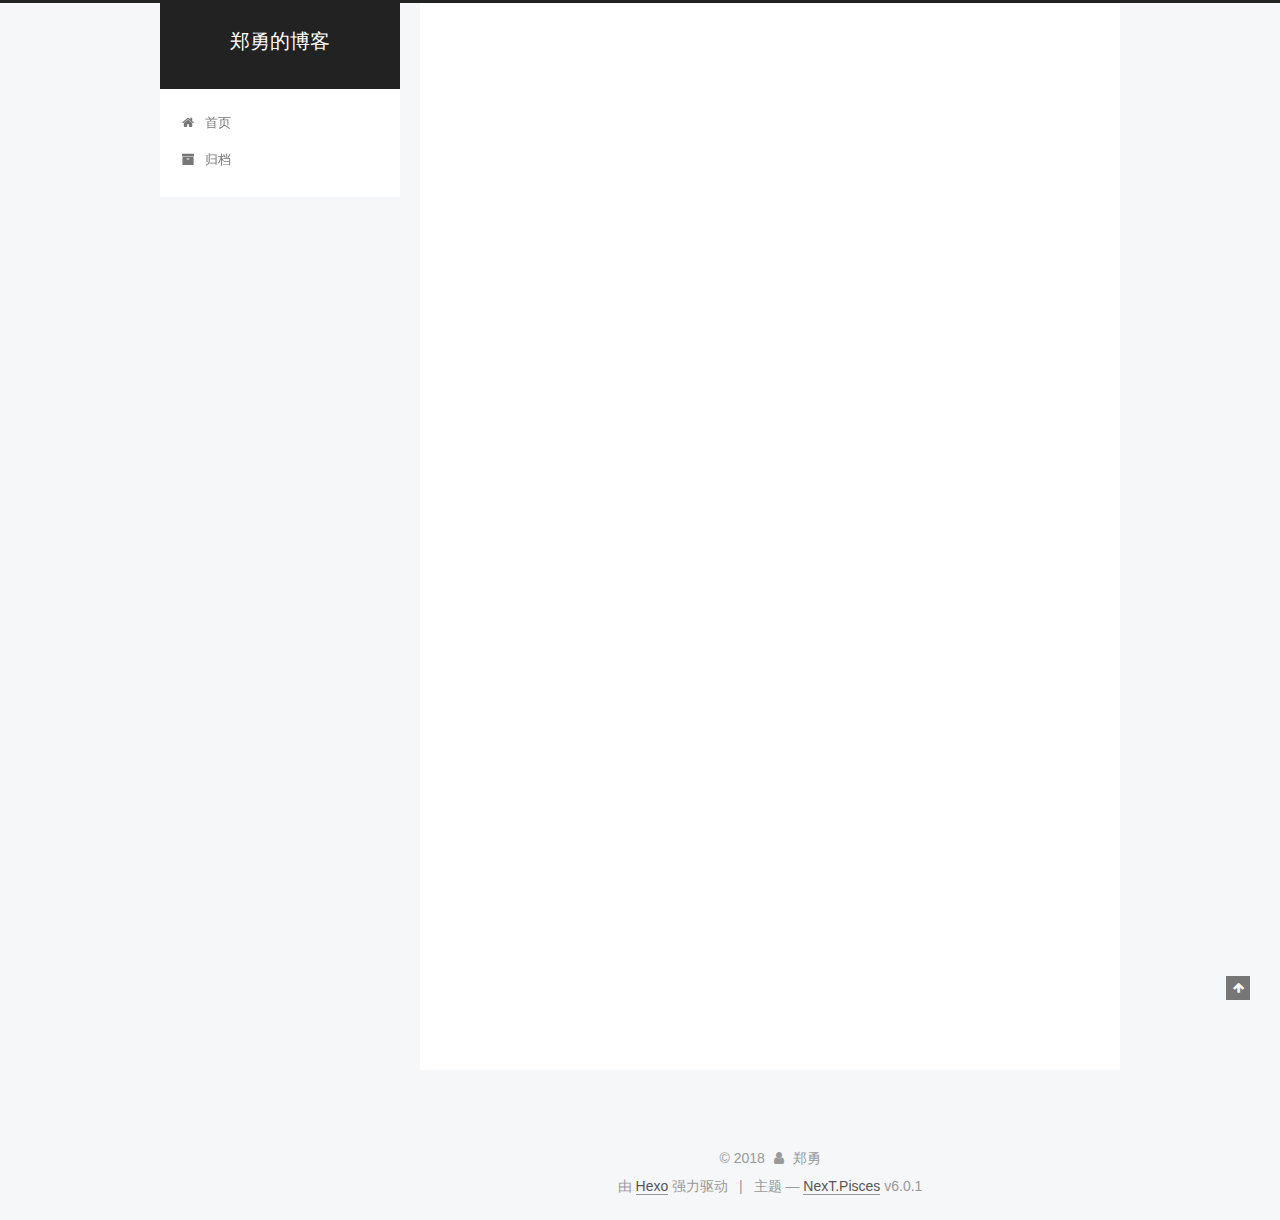
<file: index.html>
<!DOCTYPE html>



  


<html class="theme-next pisces use-motion" lang="zh-Hans">
<head>
  <meta charset="UTF-8"/>
<meta http-equiv="X-UA-Compatible" content="IE=edge" />
<meta name="viewport" content="width=device-width, initial-scale=1, maximum-scale=1"/>
<meta name="theme-color" content="#222">












<meta http-equiv="Cache-Control" content="no-transform" />
<meta http-equiv="Cache-Control" content="no-siteapp" />






















<link href="/lib/font-awesome/css/font-awesome.min.css?v=4.6.2" rel="stylesheet" type="text/css" />

<link href="/css/main.css?v=6.0.1" rel="stylesheet" type="text/css" />


  <link rel="apple-touch-icon" sizes="180x180" href="/images/apple-touch-icon-next.png?v=6.0.1">


  <link rel="icon" type="image/png" sizes="32x32" href="/images/favicon-32x32-next.png?v=6.0.1">


  <link rel="icon" type="image/png" sizes="16x16" href="/images/favicon-16x16-next.png?v=6.0.1">


  <link rel="mask-icon" href="/images/logo.svg?v=6.0.1" color="#222">









<script type="text/javascript" id="hexo.configurations">
  var NexT = window.NexT || {};
  var CONFIG = {
    root: '/',
    scheme: 'Pisces',
    version: '6.0.1',
    sidebar: {"position":"left","display":"post","offset":12,"b2t":false,"scrollpercent":false,"onmobile":false},
    fancybox: false,
    fastclick: false,
    lazyload: false,
    tabs: true,
    motion: {"enable":true,"async":false,"transition":{"post_block":"fadeIn","post_header":"slideDownIn","post_body":"slideDownIn","coll_header":"slideLeftIn","sidebar":"slideUpIn"}},
    algolia: {
      applicationID: '',
      apiKey: '',
      indexName: '',
      hits: {"per_page":10},
      labels: {"input_placeholder":"Search for Posts","hits_empty":"We didn't find any results for the search: ${query}","hits_stats":"${hits} results found in ${time} ms"}
    }
  };
</script>




  
  <meta name="keywords" content="Hexo, NexT" />


<meta property="og:type" content="website">
<meta property="og:title" content="郑勇的博客">
<meta property="og:url" content="http://yoursite.com/index.html">
<meta property="og:site_name" content="郑勇的博客">
<meta property="og:locale" content="zh-Hans">
<meta name="twitter:card" content="summary">
<meta name="twitter:title" content="郑勇的博客">



  <link rel="alternate" href="/atom.xml" title="郑勇的博客" type="application/atom+xml" />




  <link rel="canonical" href="http://yoursite.com/"/>


  <title>郑勇的博客</title>
  









  <noscript>
  <style type="text/css">
    .use-motion .motion-element,
    .use-motion .brand,
    .use-motion .menu-item,
    .sidebar-inner,
    .use-motion .post-block,
    .use-motion .pagination,
    .use-motion .comments,
    .use-motion .post-header,
    .use-motion .post-body,
    .use-motion .collection-title { opacity: initial; }

    .use-motion .logo,
    .use-motion .site-title,
    .use-motion .site-subtitle {
      opacity: initial;
      top: initial;
    }

    .use-motion {
      .logo-line-before i { left: initial; }
      .logo-line-after i { right: initial; }
    }
  </style>
</noscript>

</head>

<body itemscope itemtype="http://schema.org/WebPage" lang="zh-Hans">

  
  
    
  

  <div class="container sidebar-position-left 
  page-home">
    <div class="headband"></div>

    <header id="header" class="header" itemscope itemtype="http://schema.org/WPHeader">
      <div class="header-inner"> <div class="site-brand-wrapper">
  <div class="site-meta ">
    

    <div class="custom-logo-site-title">
      <a href="/"  class="brand" rel="start">
        <span class="logo-line-before"><i></i></span>
        <span class="site-title">郑勇的博客</span>
        <span class="logo-line-after"><i></i></span>
      </a>
    </div>
      
        <p class="site-subtitle"></p>
      
  </div>

  <div class="site-nav-toggle">
    <button>
      <span class="btn-bar"></span>
      <span class="btn-bar"></span>
      <span class="btn-bar"></span>
    </button>
  </div>
</div>

<nav class="site-nav">
  

  
    <ul id="menu" class="menu">
      
        
        <li class="menu-item menu-item-home">
          <a href="/" rel="section">
            <i class="menu-item-icon fa fa-fw fa-home"></i> <br />首页</a>
        </li>
      
        
        <li class="menu-item menu-item-archives">
          <a href="/archives/" rel="section">
            <i class="menu-item-icon fa fa-fw fa-archive"></i> <br />归档</a>
        </li>
      

      
    </ul>
  

  
</nav>



 </div>
    </header>

    


    <main id="main" class="main">
      <div class="main-inner">
        <div class="content-wrap">
          <div id="content" class="content">
            
  <section id="posts" class="posts-expand">
    
      

  

  
  
  

  

  <article class="post post-type-normal" itemscope itemtype="http://schema.org/Article">
  
  
  
  <div class="post-block">
    <link itemprop="mainEntityOfPage" href="http://yoursite.com/2018/01/18/hello-world/">

    <span hidden itemprop="author" itemscope itemtype="http://schema.org/Person">
      <meta itemprop="name" content="郑勇">
      <meta itemprop="description" content="">
      <meta itemprop="image" content="/images/avatar.gif">
    </span>

    <span hidden itemprop="publisher" itemscope itemtype="http://schema.org/Organization">
      <meta itemprop="name" content="郑勇的博客">
    </span>

    
      <header class="post-header">

        
        
          <h1 class="post-title" itemprop="name headline">
                
                <a class="post-title-link" href="/2018/01/18/hello-world/" itemprop="url">Hello World</a></h1>
        

        <div class="post-meta">
          <span class="post-time">
            
              <span class="post-meta-item-icon">
                <i class="fa fa-calendar-o"></i>
              </span>
              
                <span class="post-meta-item-text">发表于</span>
              
              <time title="创建于" itemprop="dateCreated datePublished" datetime="2018-01-18T10:57:39+08:00">2018-01-18</time>
            

            

            
          </span>

          

          
            
          

          
          

          

          

          

        </div>
      </header>
    

    
    
    
    <div class="post-body" itemprop="articleBody">

      
      

      
        
          
            <p>Welcome to <a href="https://hexo.io/" target="_blank" rel="noopener">Hexo</a>! This is your very first post. Check <a href="https://hexo.io/docs/" target="_blank" rel="noopener">documentation</a> for more info. If you get any problems when using Hexo, you can find the answer in <a href="https://hexo.io/docs/troubleshooting.html" target="_blank" rel="noopener">troubleshooting</a> or you can ask me on <a href="https://github.com/hexojs/hexo/issues" target="_blank" rel="noopener">GitHub</a>.</p>
<h2 id="Quick-Start"><a href="#Quick-Start" class="headerlink" title="Quick Start"></a>Quick Start</h2><h3 id="Create-a-new-post"><a href="#Create-a-new-post" class="headerlink" title="Create a new post"></a>Create a new post</h3><figure class="highlight bash"><table><tr><td class="gutter"><pre><span class="line">1</span><br></pre></td><td class="code"><pre><span class="line">$ hexo new <span class="string">"My New Post"</span></span><br></pre></td></tr></table></figure>
<p>More info: <a href="https://hexo.io/docs/writing.html" target="_blank" rel="noopener">Writing</a></p>
<h3 id="Run-server"><a href="#Run-server" class="headerlink" title="Run server"></a>Run server</h3><figure class="highlight bash"><table><tr><td class="gutter"><pre><span class="line">1</span><br></pre></td><td class="code"><pre><span class="line">$ hexo server</span><br></pre></td></tr></table></figure>
<p>More info: <a href="https://hexo.io/docs/server.html" target="_blank" rel="noopener">Server</a></p>
<h3 id="Generate-static-files"><a href="#Generate-static-files" class="headerlink" title="Generate static files"></a>Generate static files</h3><figure class="highlight bash"><table><tr><td class="gutter"><pre><span class="line">1</span><br></pre></td><td class="code"><pre><span class="line">$ hexo generate</span><br></pre></td></tr></table></figure>
<p>More info: <a href="https://hexo.io/docs/generating.html" target="_blank" rel="noopener">Generating</a></p>
<h3 id="Deploy-to-remote-sites"><a href="#Deploy-to-remote-sites" class="headerlink" title="Deploy to remote sites"></a>Deploy to remote sites</h3><figure class="highlight bash"><table><tr><td class="gutter"><pre><span class="line">1</span><br></pre></td><td class="code"><pre><span class="line">$ hexo deploy</span><br></pre></td></tr></table></figure>
<p>More info: <a href="https://hexo.io/docs/deployment.html" target="_blank" rel="noopener">Deployment</a></p>

          
        
      
    </div>
    
    
    

    

    

    

    <footer class="post-footer">
      

      

      

      
      
        <div class="post-eof"></div>
      
    </footer>
  </div>
  
  
  
  </article>


    
  </section>

  


          </div>
          

        </div>
        
          
  
  <div class="sidebar-toggle">
    <div class="sidebar-toggle-line-wrap">
      <span class="sidebar-toggle-line sidebar-toggle-line-first"></span>
      <span class="sidebar-toggle-line sidebar-toggle-line-middle"></span>
      <span class="sidebar-toggle-line sidebar-toggle-line-last"></span>
    </div>
  </div>

  <aside id="sidebar" class="sidebar">
    
    <div class="sidebar-inner">

      

      

      <section class="site-overview-wrap sidebar-panel sidebar-panel-active">
        <div class="site-overview">
          <div class="site-author motion-element" itemprop="author" itemscope itemtype="http://schema.org/Person">
            
              <p class="site-author-name" itemprop="name">郑勇</p>
              <p class="site-description motion-element" itemprop="description"></p>
          </div>

          
            <nav class="site-state motion-element">
              
                <div class="site-state-item site-state-posts">
                
                  <a href="/archives/">
                
                    <span class="site-state-item-count">1</span>
                    <span class="site-state-item-name">日志</span>
                  </a>
                </div>
              

              

              
            </nav>
          

          
            <div class="feed-link motion-element">
              <a href="/atom.xml" rel="alternate">
                <i class="fa fa-rss"></i>
                RSS
              </a>
            </div>
          

          

          
          

          
          

          

        </div>
      </section>

      

      

    </div>
  </aside>


        
      </div>
    </main>

    <footer id="footer" class="footer">
      <div class="footer-inner">
        <div class="copyright">&copy; <span itemprop="copyrightYear">2018</span>
  <span class="with-love">
    <i class="fa fa-user"></i>
  </span>
  <span class="author" itemprop="copyrightHolder">郑勇</span>

  

  
</div>


  <div class="powered-by">由 <a class="theme-link" target="_blank" href="https://hexo.io">Hexo</a> 强力驱动</div>



  <span class="post-meta-divider">|</span>



  <div class="theme-info">主题 &mdash; <a class="theme-link" target="_blank" href="https://github.com/theme-next/hexo-theme-next">NexT.Pisces</a> v6.0.1</div>




        







        
      </div>
    </footer>

    
      <div class="back-to-top">
        <i class="fa fa-arrow-up"></i>
        
      </div>
    

    

  </div>

  

<script type="text/javascript">
  if (Object.prototype.toString.call(window.Promise) !== '[object Function]') {
    window.Promise = null;
  }
</script>


























  
  
    <script type="text/javascript" src="/lib/jquery/index.js?v=2.1.3"></script>
  

  
  
    <script type="text/javascript" src="/lib/velocity/velocity.min.js?v=1.2.1"></script>
  

  
  
    <script type="text/javascript" src="/lib/velocity/velocity.ui.min.js?v=1.2.1"></script>
  


  


  <script type="text/javascript" src="/js/src/utils.js?v=6.0.1"></script>

  <script type="text/javascript" src="/js/src/motion.js?v=6.0.1"></script>



  
  


  <script type="text/javascript" src="/js/src/affix.js?v=6.0.1"></script>

  <script type="text/javascript" src="/js/src/schemes/pisces.js?v=6.0.1"></script>



  

  


  <script type="text/javascript" src="/js/src/bootstrap.js?v=6.0.1"></script>



  



	





  





  










  





  

  

  

  
  

  

  

  

  
</body>
</html>
</file>
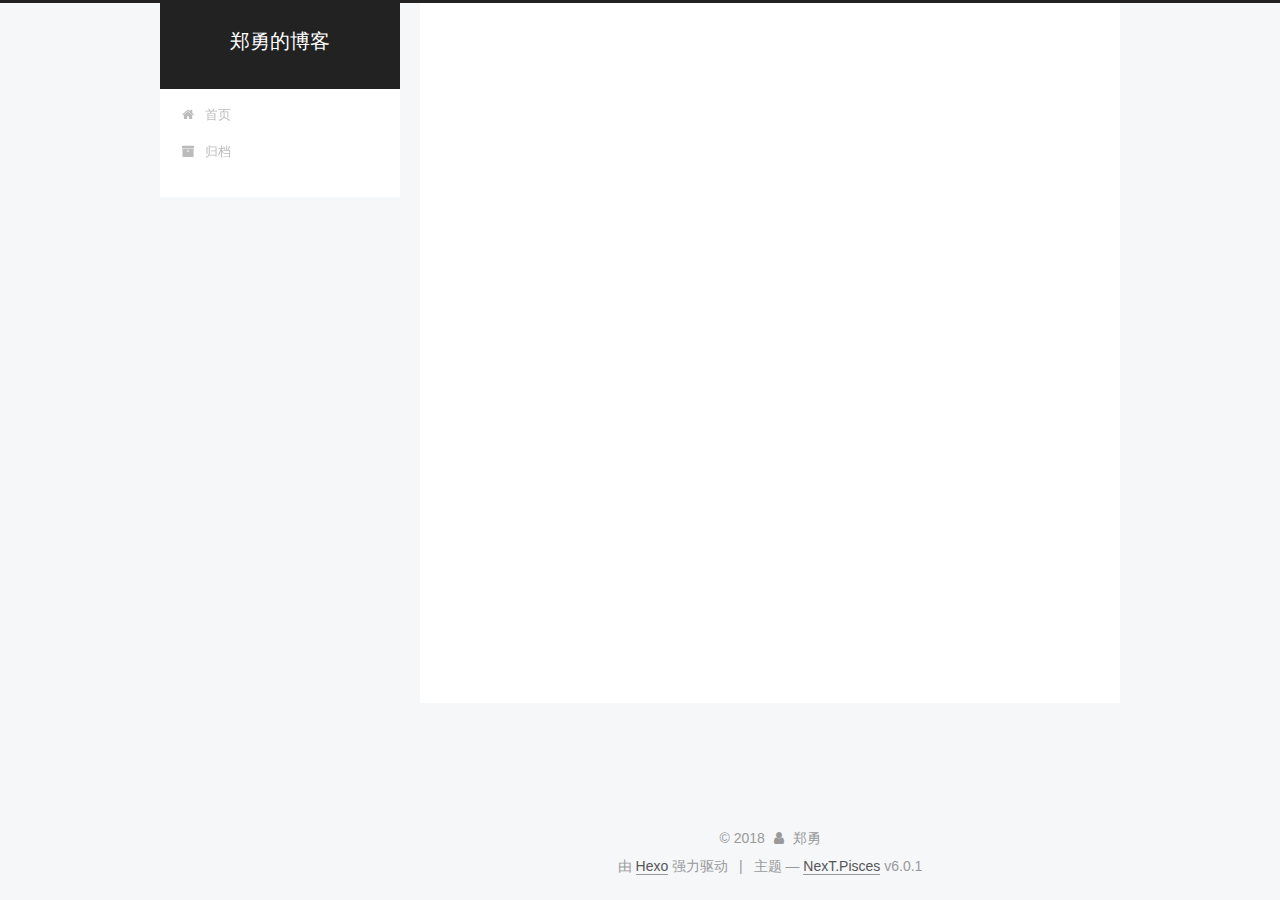
<file: archives/index.html>
<!DOCTYPE html>



  


<html class="theme-next pisces use-motion" lang="zh-Hans">
<head>
  <meta charset="UTF-8"/>
<meta http-equiv="X-UA-Compatible" content="IE=edge" />
<meta name="viewport" content="width=device-width, initial-scale=1, maximum-scale=1"/>
<meta name="theme-color" content="#222">












<meta http-equiv="Cache-Control" content="no-transform" />
<meta http-equiv="Cache-Control" content="no-siteapp" />






















<link href="/lib/font-awesome/css/font-awesome.min.css?v=4.6.2" rel="stylesheet" type="text/css" />

<link href="/css/main.css?v=6.0.1" rel="stylesheet" type="text/css" />


  <link rel="apple-touch-icon" sizes="180x180" href="/images/apple-touch-icon-next.png?v=6.0.1">


  <link rel="icon" type="image/png" sizes="32x32" href="/images/favicon-32x32-next.png?v=6.0.1">


  <link rel="icon" type="image/png" sizes="16x16" href="/images/favicon-16x16-next.png?v=6.0.1">


  <link rel="mask-icon" href="/images/logo.svg?v=6.0.1" color="#222">









<script type="text/javascript" id="hexo.configurations">
  var NexT = window.NexT || {};
  var CONFIG = {
    root: '/',
    scheme: 'Pisces',
    version: '6.0.1',
    sidebar: {"position":"left","display":"post","offset":12,"b2t":false,"scrollpercent":false,"onmobile":false},
    fancybox: false,
    fastclick: false,
    lazyload: false,
    tabs: true,
    motion: {"enable":true,"async":false,"transition":{"post_block":"fadeIn","post_header":"slideDownIn","post_body":"slideDownIn","coll_header":"slideLeftIn","sidebar":"slideUpIn"}},
    algolia: {
      applicationID: '',
      apiKey: '',
      indexName: '',
      hits: {"per_page":10},
      labels: {"input_placeholder":"Search for Posts","hits_empty":"We didn't find any results for the search: ${query}","hits_stats":"${hits} results found in ${time} ms"}
    }
  };
</script>




  
  <meta name="keywords" content="Hexo, NexT" />


<meta property="og:type" content="website">
<meta property="og:title" content="郑勇的博客">
<meta property="og:url" content="http://yoursite.com/archives/index.html">
<meta property="og:site_name" content="郑勇的博客">
<meta property="og:locale" content="zh-Hans">
<meta name="twitter:card" content="summary">
<meta name="twitter:title" content="郑勇的博客">



  <link rel="alternate" href="/atom.xml" title="郑勇的博客" type="application/atom+xml" />




  <link rel="canonical" href="http://yoursite.com/archives/"/>


  <title>归档 | 郑勇的博客</title>
  









  <noscript>
  <style type="text/css">
    .use-motion .motion-element,
    .use-motion .brand,
    .use-motion .menu-item,
    .sidebar-inner,
    .use-motion .post-block,
    .use-motion .pagination,
    .use-motion .comments,
    .use-motion .post-header,
    .use-motion .post-body,
    .use-motion .collection-title { opacity: initial; }

    .use-motion .logo,
    .use-motion .site-title,
    .use-motion .site-subtitle {
      opacity: initial;
      top: initial;
    }

    .use-motion {
      .logo-line-before i { left: initial; }
      .logo-line-after i { right: initial; }
    }
  </style>
</noscript>

</head>

<body itemscope itemtype="http://schema.org/WebPage" lang="zh-Hans">

  
  
    
  

  <div class="container sidebar-position-left page-archive">
    <div class="headband"></div>

    <header id="header" class="header" itemscope itemtype="http://schema.org/WPHeader">
      <div class="header-inner"> <div class="site-brand-wrapper">
  <div class="site-meta ">
    

    <div class="custom-logo-site-title">
      <a href="/"  class="brand" rel="start">
        <span class="logo-line-before"><i></i></span>
        <span class="site-title">郑勇的博客</span>
        <span class="logo-line-after"><i></i></span>
      </a>
    </div>
      
        <p class="site-subtitle"></p>
      
  </div>

  <div class="site-nav-toggle">
    <button>
      <span class="btn-bar"></span>
      <span class="btn-bar"></span>
      <span class="btn-bar"></span>
    </button>
  </div>
</div>

<nav class="site-nav">
  

  
    <ul id="menu" class="menu">
      
        
        <li class="menu-item menu-item-home">
          <a href="/" rel="section">
            <i class="menu-item-icon fa fa-fw fa-home"></i> <br />首页</a>
        </li>
      
        
        <li class="menu-item menu-item-archives">
          <a href="/archives/" rel="section">
            <i class="menu-item-icon fa fa-fw fa-archive"></i> <br />归档</a>
        </li>
      

      
    </ul>
  

  
</nav>



 </div>
    </header>

    


    <main id="main" class="main">
      <div class="main-inner">
        <div class="content-wrap">
          <div id="content" class="content">
            

  
  
  
  <div class="post-block archive">
    <div id="posts" class="posts-collapse">
      <span class="archive-move-on"></span>

      
      <span class="archive-page-counter">
        
        
        
          
        
        嗯..! 目前共计 1 篇日志。 继续努力。
      </span>
      

      

        
        
        

        
          
          <div class="collection-title">
            <h1 class="archive-year" id="archive-year-2018">2018</h1>
          </div>
        
        

        

  <article class="post post-type-normal" itemscope itemtype="http://schema.org/Article">
    <header class="post-header">

      <h2 class="post-title">
        
            <a class="post-title-link" href="/2018/01/18/hello-world/" itemprop="url">
              
                <span itemprop="name">Hello World</span>
              
            </a>
        
      </h2>

      <div class="post-meta">
        <time class="post-time" itemprop="dateCreated"
              datetime="2018-01-18T10:57:39+08:00"
              content="2018-01-18" >
          01-18
        </time>
      </div>

    </header>
  </article>



      

    </div>
  </div>
  
  
  

  



          </div>
          

        </div>
        
          
  
  <div class="sidebar-toggle">
    <div class="sidebar-toggle-line-wrap">
      <span class="sidebar-toggle-line sidebar-toggle-line-first"></span>
      <span class="sidebar-toggle-line sidebar-toggle-line-middle"></span>
      <span class="sidebar-toggle-line sidebar-toggle-line-last"></span>
    </div>
  </div>

  <aside id="sidebar" class="sidebar">
    
    <div class="sidebar-inner">

      

      

      <section class="site-overview-wrap sidebar-panel sidebar-panel-active">
        <div class="site-overview">
          <div class="site-author motion-element" itemprop="author" itemscope itemtype="http://schema.org/Person">
            
              <p class="site-author-name" itemprop="name">郑勇</p>
              <p class="site-description motion-element" itemprop="description"></p>
          </div>

          
            <nav class="site-state motion-element">
              
                <div class="site-state-item site-state-posts">
                
                  <a href="/archives/">
                
                    <span class="site-state-item-count">1</span>
                    <span class="site-state-item-name">日志</span>
                  </a>
                </div>
              

              

              
            </nav>
          

          
            <div class="feed-link motion-element">
              <a href="/atom.xml" rel="alternate">
                <i class="fa fa-rss"></i>
                RSS
              </a>
            </div>
          

          

          
          

          
          

          

        </div>
      </section>

      

      

    </div>
  </aside>


        
      </div>
    </main>

    <footer id="footer" class="footer">
      <div class="footer-inner">
        <div class="copyright">&copy; <span itemprop="copyrightYear">2018</span>
  <span class="with-love">
    <i class="fa fa-user"></i>
  </span>
  <span class="author" itemprop="copyrightHolder">郑勇</span>

  

  
</div>


  <div class="powered-by">由 <a class="theme-link" target="_blank" href="https://hexo.io">Hexo</a> 强力驱动</div>



  <span class="post-meta-divider">|</span>



  <div class="theme-info">主题 &mdash; <a class="theme-link" target="_blank" href="https://github.com/theme-next/hexo-theme-next">NexT.Pisces</a> v6.0.1</div>




        







        
      </div>
    </footer>

    
      <div class="back-to-top">
        <i class="fa fa-arrow-up"></i>
        
      </div>
    

    

  </div>

  

<script type="text/javascript">
  if (Object.prototype.toString.call(window.Promise) !== '[object Function]') {
    window.Promise = null;
  }
</script>


























  
  
    <script type="text/javascript" src="/lib/jquery/index.js?v=2.1.3"></script>
  

  
  
    <script type="text/javascript" src="/lib/velocity/velocity.min.js?v=1.2.1"></script>
  

  
  
    <script type="text/javascript" src="/lib/velocity/velocity.ui.min.js?v=1.2.1"></script>
  


  


  <script type="text/javascript" src="/js/src/utils.js?v=6.0.1"></script>

  <script type="text/javascript" src="/js/src/motion.js?v=6.0.1"></script>



  
  


  <script type="text/javascript" src="/js/src/affix.js?v=6.0.1"></script>

  <script type="text/javascript" src="/js/src/schemes/pisces.js?v=6.0.1"></script>



  

  


  <script type="text/javascript" src="/js/src/bootstrap.js?v=6.0.1"></script>



  



	





  





  










  





  

  

  

  
  

  

  

  

  
</body>
</html>
</file>
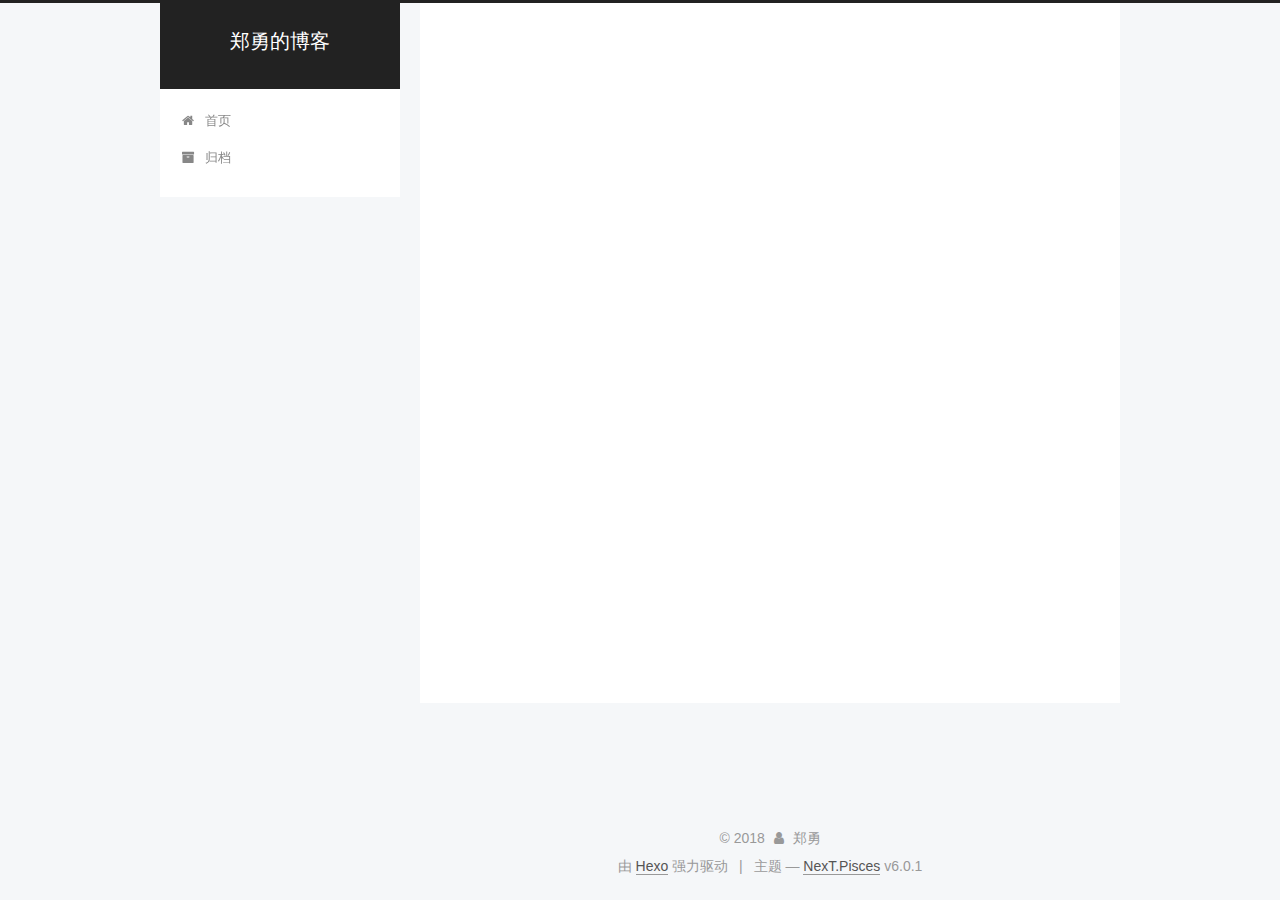
<file: archives/2018/index.html>
<!DOCTYPE html>



  


<html class="theme-next pisces use-motion" lang="zh-Hans">
<head>
  <meta charset="UTF-8"/>
<meta http-equiv="X-UA-Compatible" content="IE=edge" />
<meta name="viewport" content="width=device-width, initial-scale=1, maximum-scale=1"/>
<meta name="theme-color" content="#222">












<meta http-equiv="Cache-Control" content="no-transform" />
<meta http-equiv="Cache-Control" content="no-siteapp" />






















<link href="/lib/font-awesome/css/font-awesome.min.css?v=4.6.2" rel="stylesheet" type="text/css" />

<link href="/css/main.css?v=6.0.1" rel="stylesheet" type="text/css" />


  <link rel="apple-touch-icon" sizes="180x180" href="/images/apple-touch-icon-next.png?v=6.0.1">


  <link rel="icon" type="image/png" sizes="32x32" href="/images/favicon-32x32-next.png?v=6.0.1">


  <link rel="icon" type="image/png" sizes="16x16" href="/images/favicon-16x16-next.png?v=6.0.1">


  <link rel="mask-icon" href="/images/logo.svg?v=6.0.1" color="#222">









<script type="text/javascript" id="hexo.configurations">
  var NexT = window.NexT || {};
  var CONFIG = {
    root: '/',
    scheme: 'Pisces',
    version: '6.0.1',
    sidebar: {"position":"left","display":"post","offset":12,"b2t":false,"scrollpercent":false,"onmobile":false},
    fancybox: false,
    fastclick: false,
    lazyload: false,
    tabs: true,
    motion: {"enable":true,"async":false,"transition":{"post_block":"fadeIn","post_header":"slideDownIn","post_body":"slideDownIn","coll_header":"slideLeftIn","sidebar":"slideUpIn"}},
    algolia: {
      applicationID: '',
      apiKey: '',
      indexName: '',
      hits: {"per_page":10},
      labels: {"input_placeholder":"Search for Posts","hits_empty":"We didn't find any results for the search: ${query}","hits_stats":"${hits} results found in ${time} ms"}
    }
  };
</script>




  
  <meta name="keywords" content="Hexo, NexT" />


<meta property="og:type" content="website">
<meta property="og:title" content="郑勇的博客">
<meta property="og:url" content="http://yoursite.com/archives/2018/index.html">
<meta property="og:site_name" content="郑勇的博客">
<meta property="og:locale" content="zh-Hans">
<meta name="twitter:card" content="summary">
<meta name="twitter:title" content="郑勇的博客">



  <link rel="alternate" href="/atom.xml" title="郑勇的博客" type="application/atom+xml" />




  <link rel="canonical" href="http://yoursite.com/archives/2018/"/>


  <title>归档 | 郑勇的博客</title>
  









  <noscript>
  <style type="text/css">
    .use-motion .motion-element,
    .use-motion .brand,
    .use-motion .menu-item,
    .sidebar-inner,
    .use-motion .post-block,
    .use-motion .pagination,
    .use-motion .comments,
    .use-motion .post-header,
    .use-motion .post-body,
    .use-motion .collection-title { opacity: initial; }

    .use-motion .logo,
    .use-motion .site-title,
    .use-motion .site-subtitle {
      opacity: initial;
      top: initial;
    }

    .use-motion {
      .logo-line-before i { left: initial; }
      .logo-line-after i { right: initial; }
    }
  </style>
</noscript>

</head>

<body itemscope itemtype="http://schema.org/WebPage" lang="zh-Hans">

  
  
    
  

  <div class="container sidebar-position-left page-archive">
    <div class="headband"></div>

    <header id="header" class="header" itemscope itemtype="http://schema.org/WPHeader">
      <div class="header-inner"> <div class="site-brand-wrapper">
  <div class="site-meta ">
    

    <div class="custom-logo-site-title">
      <a href="/"  class="brand" rel="start">
        <span class="logo-line-before"><i></i></span>
        <span class="site-title">郑勇的博客</span>
        <span class="logo-line-after"><i></i></span>
      </a>
    </div>
      
        <p class="site-subtitle"></p>
      
  </div>

  <div class="site-nav-toggle">
    <button>
      <span class="btn-bar"></span>
      <span class="btn-bar"></span>
      <span class="btn-bar"></span>
    </button>
  </div>
</div>

<nav class="site-nav">
  

  
    <ul id="menu" class="menu">
      
        
        <li class="menu-item menu-item-home">
          <a href="/" rel="section">
            <i class="menu-item-icon fa fa-fw fa-home"></i> <br />首页</a>
        </li>
      
        
        <li class="menu-item menu-item-archives">
          <a href="/archives/" rel="section">
            <i class="menu-item-icon fa fa-fw fa-archive"></i> <br />归档</a>
        </li>
      

      
    </ul>
  

  
</nav>



 </div>
    </header>

    


    <main id="main" class="main">
      <div class="main-inner">
        <div class="content-wrap">
          <div id="content" class="content">
            

  
  
  
  <div class="post-block archive">
    <div id="posts" class="posts-collapse">
      <span class="archive-move-on"></span>

      
      <span class="archive-page-counter">
        
        
        
          
        
        嗯..! 目前共计 1 篇日志。 继续努力。
      </span>
      

      

        
        
        

        
          
          <div class="collection-title">
            <h1 class="archive-year" id="archive-year-2018">2018</h1>
          </div>
        
        

        

  <article class="post post-type-normal" itemscope itemtype="http://schema.org/Article">
    <header class="post-header">

      <h2 class="post-title">
        
            <a class="post-title-link" href="/2018/01/18/hello-world/" itemprop="url">
              
                <span itemprop="name">Hello World</span>
              
            </a>
        
      </h2>

      <div class="post-meta">
        <time class="post-time" itemprop="dateCreated"
              datetime="2018-01-18T10:57:39+08:00"
              content="2018-01-18" >
          01-18
        </time>
      </div>

    </header>
  </article>



      

    </div>
  </div>
  
  
  

  



          </div>
          

        </div>
        
          
  
  <div class="sidebar-toggle">
    <div class="sidebar-toggle-line-wrap">
      <span class="sidebar-toggle-line sidebar-toggle-line-first"></span>
      <span class="sidebar-toggle-line sidebar-toggle-line-middle"></span>
      <span class="sidebar-toggle-line sidebar-toggle-line-last"></span>
    </div>
  </div>

  <aside id="sidebar" class="sidebar">
    
    <div class="sidebar-inner">

      

      

      <section class="site-overview-wrap sidebar-panel sidebar-panel-active">
        <div class="site-overview">
          <div class="site-author motion-element" itemprop="author" itemscope itemtype="http://schema.org/Person">
            
              <p class="site-author-name" itemprop="name">郑勇</p>
              <p class="site-description motion-element" itemprop="description"></p>
          </div>

          
            <nav class="site-state motion-element">
              
                <div class="site-state-item site-state-posts">
                
                  <a href="/archives/">
                
                    <span class="site-state-item-count">1</span>
                    <span class="site-state-item-name">日志</span>
                  </a>
                </div>
              

              

              
            </nav>
          

          
            <div class="feed-link motion-element">
              <a href="/atom.xml" rel="alternate">
                <i class="fa fa-rss"></i>
                RSS
              </a>
            </div>
          

          

          
          

          
          

          

        </div>
      </section>

      

      

    </div>
  </aside>


        
      </div>
    </main>

    <footer id="footer" class="footer">
      <div class="footer-inner">
        <div class="copyright">&copy; <span itemprop="copyrightYear">2018</span>
  <span class="with-love">
    <i class="fa fa-user"></i>
  </span>
  <span class="author" itemprop="copyrightHolder">郑勇</span>

  

  
</div>


  <div class="powered-by">由 <a class="theme-link" target="_blank" href="https://hexo.io">Hexo</a> 强力驱动</div>



  <span class="post-meta-divider">|</span>



  <div class="theme-info">主题 &mdash; <a class="theme-link" target="_blank" href="https://github.com/theme-next/hexo-theme-next">NexT.Pisces</a> v6.0.1</div>




        







        
      </div>
    </footer>

    
      <div class="back-to-top">
        <i class="fa fa-arrow-up"></i>
        
      </div>
    

    

  </div>

  

<script type="text/javascript">
  if (Object.prototype.toString.call(window.Promise) !== '[object Function]') {
    window.Promise = null;
  }
</script>


























  
  
    <script type="text/javascript" src="/lib/jquery/index.js?v=2.1.3"></script>
  

  
  
    <script type="text/javascript" src="/lib/velocity/velocity.min.js?v=1.2.1"></script>
  

  
  
    <script type="text/javascript" src="/lib/velocity/velocity.ui.min.js?v=1.2.1"></script>
  


  


  <script type="text/javascript" src="/js/src/utils.js?v=6.0.1"></script>

  <script type="text/javascript" src="/js/src/motion.js?v=6.0.1"></script>



  
  


  <script type="text/javascript" src="/js/src/affix.js?v=6.0.1"></script>

  <script type="text/javascript" src="/js/src/schemes/pisces.js?v=6.0.1"></script>



  

  


  <script type="text/javascript" src="/js/src/bootstrap.js?v=6.0.1"></script>



  



	





  





  










  





  

  

  

  
  

  

  

  

  
</body>
</html>
</file>
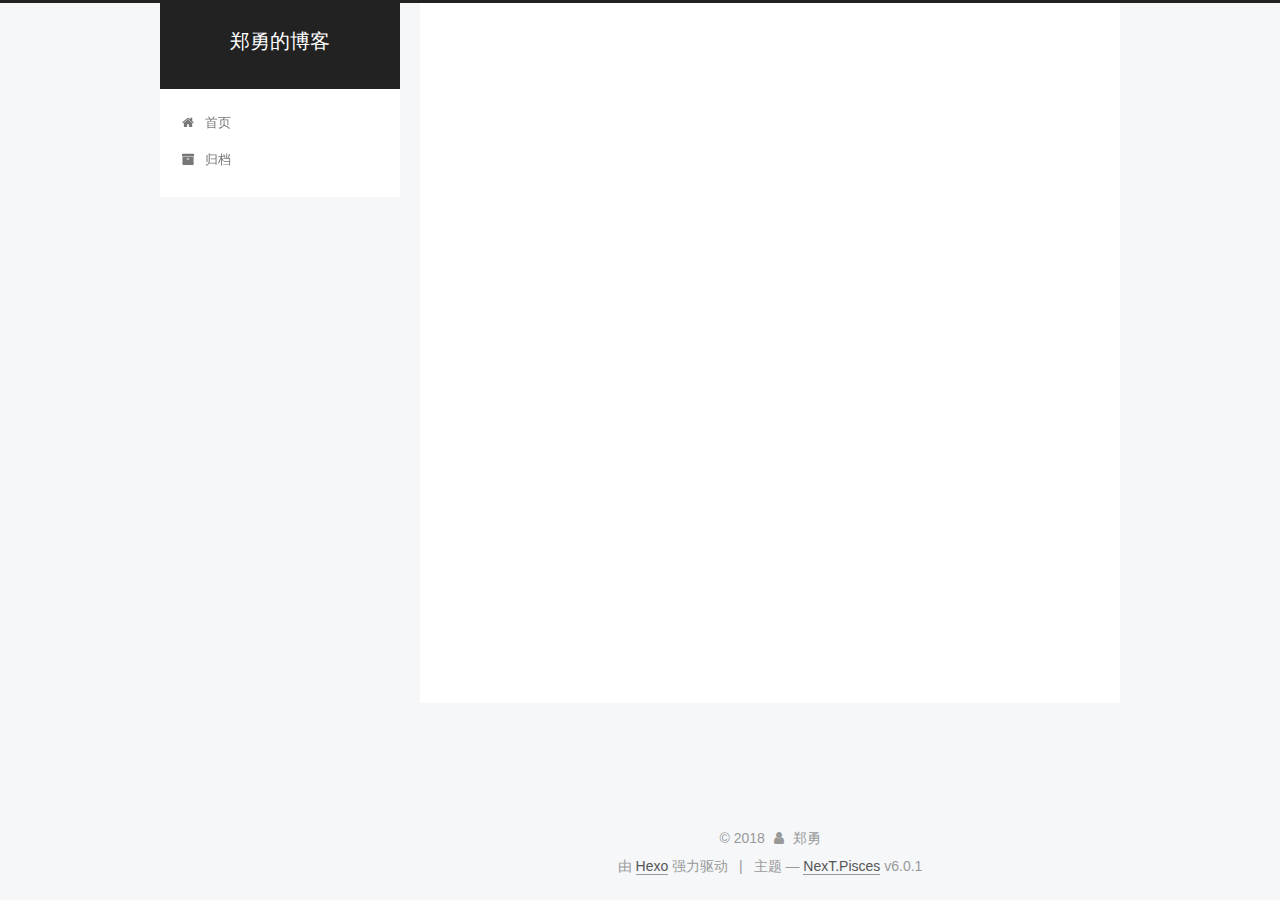
<file: archives/2018/01/index.html>
<!DOCTYPE html>



  


<html class="theme-next pisces use-motion" lang="zh-Hans">
<head>
  <meta charset="UTF-8"/>
<meta http-equiv="X-UA-Compatible" content="IE=edge" />
<meta name="viewport" content="width=device-width, initial-scale=1, maximum-scale=1"/>
<meta name="theme-color" content="#222">












<meta http-equiv="Cache-Control" content="no-transform" />
<meta http-equiv="Cache-Control" content="no-siteapp" />






















<link href="/lib/font-awesome/css/font-awesome.min.css?v=4.6.2" rel="stylesheet" type="text/css" />

<link href="/css/main.css?v=6.0.1" rel="stylesheet" type="text/css" />


  <link rel="apple-touch-icon" sizes="180x180" href="/images/apple-touch-icon-next.png?v=6.0.1">


  <link rel="icon" type="image/png" sizes="32x32" href="/images/favicon-32x32-next.png?v=6.0.1">


  <link rel="icon" type="image/png" sizes="16x16" href="/images/favicon-16x16-next.png?v=6.0.1">


  <link rel="mask-icon" href="/images/logo.svg?v=6.0.1" color="#222">









<script type="text/javascript" id="hexo.configurations">
  var NexT = window.NexT || {};
  var CONFIG = {
    root: '/',
    scheme: 'Pisces',
    version: '6.0.1',
    sidebar: {"position":"left","display":"post","offset":12,"b2t":false,"scrollpercent":false,"onmobile":false},
    fancybox: false,
    fastclick: false,
    lazyload: false,
    tabs: true,
    motion: {"enable":true,"async":false,"transition":{"post_block":"fadeIn","post_header":"slideDownIn","post_body":"slideDownIn","coll_header":"slideLeftIn","sidebar":"slideUpIn"}},
    algolia: {
      applicationID: '',
      apiKey: '',
      indexName: '',
      hits: {"per_page":10},
      labels: {"input_placeholder":"Search for Posts","hits_empty":"We didn't find any results for the search: ${query}","hits_stats":"${hits} results found in ${time} ms"}
    }
  };
</script>




  
  <meta name="keywords" content="Hexo, NexT" />


<meta property="og:type" content="website">
<meta property="og:title" content="郑勇的博客">
<meta property="og:url" content="http://yoursite.com/archives/2018/01/index.html">
<meta property="og:site_name" content="郑勇的博客">
<meta property="og:locale" content="zh-Hans">
<meta name="twitter:card" content="summary">
<meta name="twitter:title" content="郑勇的博客">



  <link rel="alternate" href="/atom.xml" title="郑勇的博客" type="application/atom+xml" />




  <link rel="canonical" href="http://yoursite.com/archives/2018/01/"/>


  <title>归档 | 郑勇的博客</title>
  









  <noscript>
  <style type="text/css">
    .use-motion .motion-element,
    .use-motion .brand,
    .use-motion .menu-item,
    .sidebar-inner,
    .use-motion .post-block,
    .use-motion .pagination,
    .use-motion .comments,
    .use-motion .post-header,
    .use-motion .post-body,
    .use-motion .collection-title { opacity: initial; }

    .use-motion .logo,
    .use-motion .site-title,
    .use-motion .site-subtitle {
      opacity: initial;
      top: initial;
    }

    .use-motion {
      .logo-line-before i { left: initial; }
      .logo-line-after i { right: initial; }
    }
  </style>
</noscript>

</head>

<body itemscope itemtype="http://schema.org/WebPage" lang="zh-Hans">

  
  
    
  

  <div class="container sidebar-position-left page-archive">
    <div class="headband"></div>

    <header id="header" class="header" itemscope itemtype="http://schema.org/WPHeader">
      <div class="header-inner"> <div class="site-brand-wrapper">
  <div class="site-meta ">
    

    <div class="custom-logo-site-title">
      <a href="/"  class="brand" rel="start">
        <span class="logo-line-before"><i></i></span>
        <span class="site-title">郑勇的博客</span>
        <span class="logo-line-after"><i></i></span>
      </a>
    </div>
      
        <p class="site-subtitle"></p>
      
  </div>

  <div class="site-nav-toggle">
    <button>
      <span class="btn-bar"></span>
      <span class="btn-bar"></span>
      <span class="btn-bar"></span>
    </button>
  </div>
</div>

<nav class="site-nav">
  

  
    <ul id="menu" class="menu">
      
        
        <li class="menu-item menu-item-home">
          <a href="/" rel="section">
            <i class="menu-item-icon fa fa-fw fa-home"></i> <br />首页</a>
        </li>
      
        
        <li class="menu-item menu-item-archives">
          <a href="/archives/" rel="section">
            <i class="menu-item-icon fa fa-fw fa-archive"></i> <br />归档</a>
        </li>
      

      
    </ul>
  

  
</nav>



 </div>
    </header>

    


    <main id="main" class="main">
      <div class="main-inner">
        <div class="content-wrap">
          <div id="content" class="content">
            

  
  
  
  <div class="post-block archive">
    <div id="posts" class="posts-collapse">
      <span class="archive-move-on"></span>

      
      <span class="archive-page-counter">
        
        
        
          
        
        嗯..! 目前共计 1 篇日志。 继续努力。
      </span>
      

      

        
        
        

        
          
          <div class="collection-title">
            <h1 class="archive-year" id="archive-year-2018">2018</h1>
          </div>
        
        

        

  <article class="post post-type-normal" itemscope itemtype="http://schema.org/Article">
    <header class="post-header">

      <h2 class="post-title">
        
            <a class="post-title-link" href="/2018/01/18/hello-world/" itemprop="url">
              
                <span itemprop="name">Hello World</span>
              
            </a>
        
      </h2>

      <div class="post-meta">
        <time class="post-time" itemprop="dateCreated"
              datetime="2018-01-18T10:57:39+08:00"
              content="2018-01-18" >
          01-18
        </time>
      </div>

    </header>
  </article>



      

    </div>
  </div>
  
  
  

  



          </div>
          

        </div>
        
          
  
  <div class="sidebar-toggle">
    <div class="sidebar-toggle-line-wrap">
      <span class="sidebar-toggle-line sidebar-toggle-line-first"></span>
      <span class="sidebar-toggle-line sidebar-toggle-line-middle"></span>
      <span class="sidebar-toggle-line sidebar-toggle-line-last"></span>
    </div>
  </div>

  <aside id="sidebar" class="sidebar">
    
    <div class="sidebar-inner">

      

      

      <section class="site-overview-wrap sidebar-panel sidebar-panel-active">
        <div class="site-overview">
          <div class="site-author motion-element" itemprop="author" itemscope itemtype="http://schema.org/Person">
            
              <p class="site-author-name" itemprop="name">郑勇</p>
              <p class="site-description motion-element" itemprop="description"></p>
          </div>

          
            <nav class="site-state motion-element">
              
                <div class="site-state-item site-state-posts">
                
                  <a href="/archives/">
                
                    <span class="site-state-item-count">1</span>
                    <span class="site-state-item-name">日志</span>
                  </a>
                </div>
              

              

              
            </nav>
          

          
            <div class="feed-link motion-element">
              <a href="/atom.xml" rel="alternate">
                <i class="fa fa-rss"></i>
                RSS
              </a>
            </div>
          

          

          
          

          
          

          

        </div>
      </section>

      

      

    </div>
  </aside>


        
      </div>
    </main>

    <footer id="footer" class="footer">
      <div class="footer-inner">
        <div class="copyright">&copy; <span itemprop="copyrightYear">2018</span>
  <span class="with-love">
    <i class="fa fa-user"></i>
  </span>
  <span class="author" itemprop="copyrightHolder">郑勇</span>

  

  
</div>


  <div class="powered-by">由 <a class="theme-link" target="_blank" href="https://hexo.io">Hexo</a> 强力驱动</div>



  <span class="post-meta-divider">|</span>



  <div class="theme-info">主题 &mdash; <a class="theme-link" target="_blank" href="https://github.com/theme-next/hexo-theme-next">NexT.Pisces</a> v6.0.1</div>




        







        
      </div>
    </footer>

    
      <div class="back-to-top">
        <i class="fa fa-arrow-up"></i>
        
      </div>
    

    

  </div>

  

<script type="text/javascript">
  if (Object.prototype.toString.call(window.Promise) !== '[object Function]') {
    window.Promise = null;
  }
</script>


























  
  
    <script type="text/javascript" src="/lib/jquery/index.js?v=2.1.3"></script>
  

  
  
    <script type="text/javascript" src="/lib/velocity/velocity.min.js?v=1.2.1"></script>
  

  
  
    <script type="text/javascript" src="/lib/velocity/velocity.ui.min.js?v=1.2.1"></script>
  


  


  <script type="text/javascript" src="/js/src/utils.js?v=6.0.1"></script>

  <script type="text/javascript" src="/js/src/motion.js?v=6.0.1"></script>



  
  


  <script type="text/javascript" src="/js/src/affix.js?v=6.0.1"></script>

  <script type="text/javascript" src="/js/src/schemes/pisces.js?v=6.0.1"></script>



  

  


  <script type="text/javascript" src="/js/src/bootstrap.js?v=6.0.1"></script>



  



	





  





  










  





  

  

  

  
  

  

  

  

  
</body>
</html>
</file>
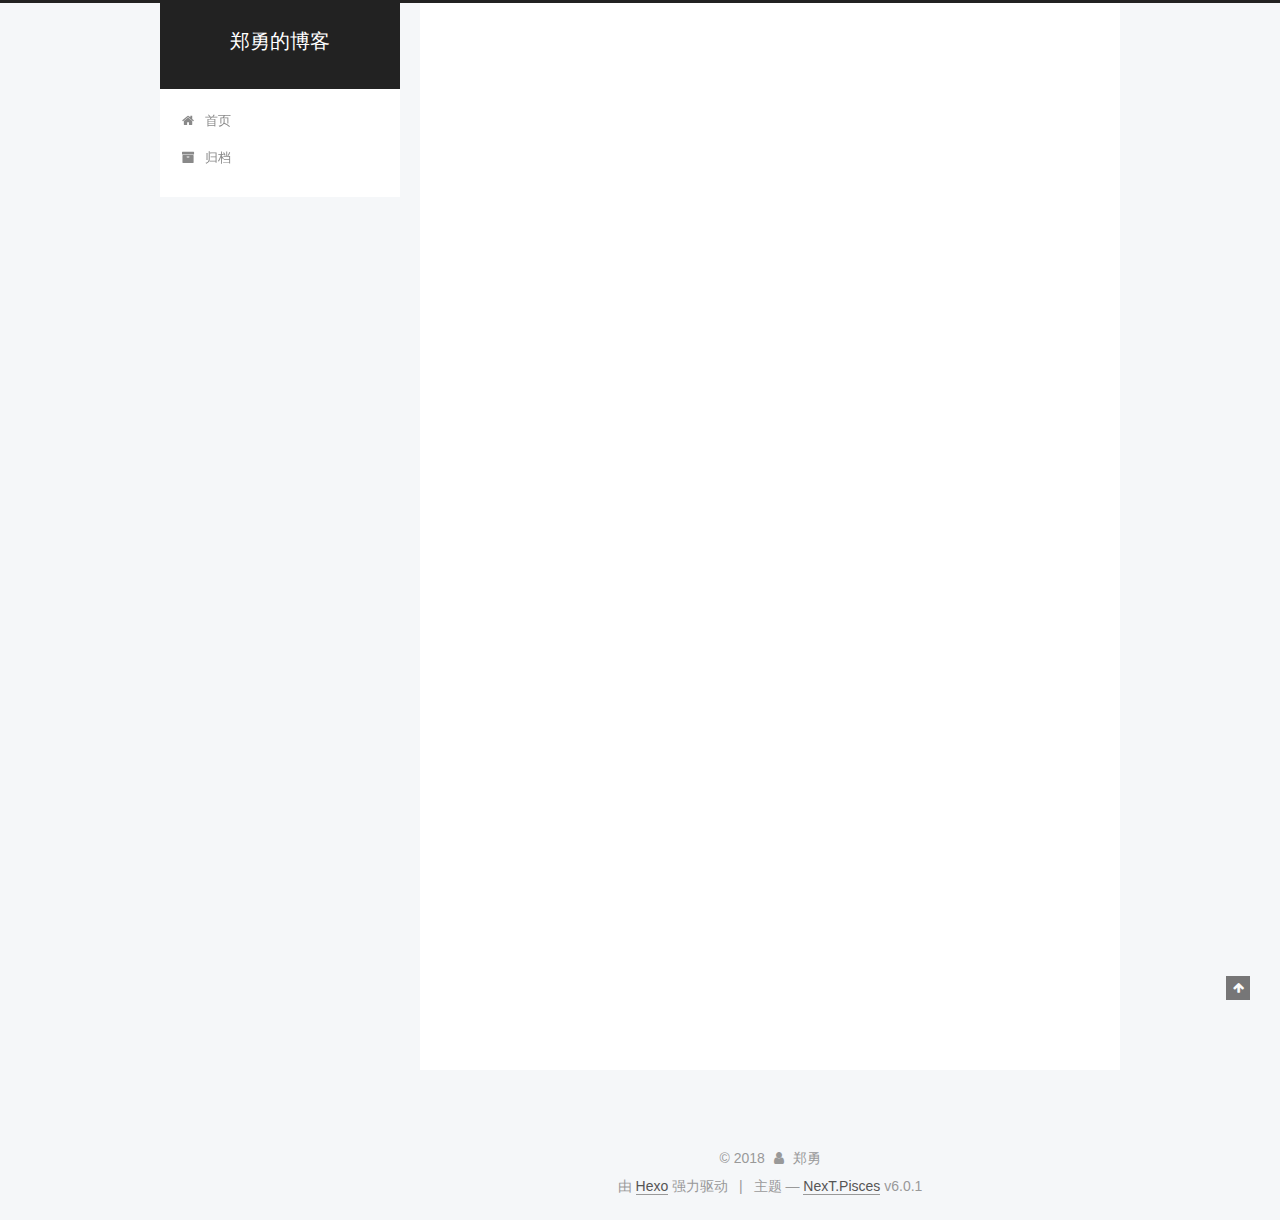
<file: 2018/01/18/hello-world/index.html>
<!DOCTYPE html>



  


<html class="theme-next pisces use-motion" lang="zh-Hans">
<head>
  <meta charset="UTF-8"/>
<meta http-equiv="X-UA-Compatible" content="IE=edge" />
<meta name="viewport" content="width=device-width, initial-scale=1, maximum-scale=1"/>
<meta name="theme-color" content="#222">












<meta http-equiv="Cache-Control" content="no-transform" />
<meta http-equiv="Cache-Control" content="no-siteapp" />






















<link href="/lib/font-awesome/css/font-awesome.min.css?v=4.6.2" rel="stylesheet" type="text/css" />

<link href="/css/main.css?v=6.0.1" rel="stylesheet" type="text/css" />


  <link rel="apple-touch-icon" sizes="180x180" href="/images/apple-touch-icon-next.png?v=6.0.1">


  <link rel="icon" type="image/png" sizes="32x32" href="/images/favicon-32x32-next.png?v=6.0.1">


  <link rel="icon" type="image/png" sizes="16x16" href="/images/favicon-16x16-next.png?v=6.0.1">


  <link rel="mask-icon" href="/images/logo.svg?v=6.0.1" color="#222">









<script type="text/javascript" id="hexo.configurations">
  var NexT = window.NexT || {};
  var CONFIG = {
    root: '/',
    scheme: 'Pisces',
    version: '6.0.1',
    sidebar: {"position":"left","display":"post","offset":12,"b2t":false,"scrollpercent":false,"onmobile":false},
    fancybox: false,
    fastclick: false,
    lazyload: false,
    tabs: true,
    motion: {"enable":true,"async":false,"transition":{"post_block":"fadeIn","post_header":"slideDownIn","post_body":"slideDownIn","coll_header":"slideLeftIn","sidebar":"slideUpIn"}},
    algolia: {
      applicationID: '',
      apiKey: '',
      indexName: '',
      hits: {"per_page":10},
      labels: {"input_placeholder":"Search for Posts","hits_empty":"We didn't find any results for the search: ${query}","hits_stats":"${hits} results found in ${time} ms"}
    }
  };
</script>




  
  <meta name="keywords" content="Hexo, NexT" />


<meta name="description" content="Welcome to Hexo! This is your very first post. Check documentation for more info. If you get any problems when using Hexo, you can find the answer in troubleshooting or you can ask me on GitHub. Quick">
<meta property="og:type" content="article">
<meta property="og:title" content="Hello World">
<meta property="og:url" content="http://yoursite.com/2018/01/18/hello-world/index.html">
<meta property="og:site_name" content="郑勇的博客">
<meta property="og:description" content="Welcome to Hexo! This is your very first post. Check documentation for more info. If you get any problems when using Hexo, you can find the answer in troubleshooting or you can ask me on GitHub. Quick">
<meta property="og:locale" content="zh-Hans">
<meta property="og:updated_time" content="2018-01-18T02:57:39.715Z">
<meta name="twitter:card" content="summary">
<meta name="twitter:title" content="Hello World">
<meta name="twitter:description" content="Welcome to Hexo! This is your very first post. Check documentation for more info. If you get any problems when using Hexo, you can find the answer in troubleshooting or you can ask me on GitHub. Quick">



  <link rel="alternate" href="/atom.xml" title="郑勇的博客" type="application/atom+xml" />




  <link rel="canonical" href="http://yoursite.com/2018/01/18/hello-world/"/>


  <title>Hello World | 郑勇的博客</title>
  









  <noscript>
  <style type="text/css">
    .use-motion .motion-element,
    .use-motion .brand,
    .use-motion .menu-item,
    .sidebar-inner,
    .use-motion .post-block,
    .use-motion .pagination,
    .use-motion .comments,
    .use-motion .post-header,
    .use-motion .post-body,
    .use-motion .collection-title { opacity: initial; }

    .use-motion .logo,
    .use-motion .site-title,
    .use-motion .site-subtitle {
      opacity: initial;
      top: initial;
    }

    .use-motion {
      .logo-line-before i { left: initial; }
      .logo-line-after i { right: initial; }
    }
  </style>
</noscript>

</head>

<body itemscope itemtype="http://schema.org/WebPage" lang="zh-Hans">

  
  
    
  

  <div class="container sidebar-position-left page-post-detail">
    <div class="headband"></div>

    <header id="header" class="header" itemscope itemtype="http://schema.org/WPHeader">
      <div class="header-inner"> <div class="site-brand-wrapper">
  <div class="site-meta ">
    

    <div class="custom-logo-site-title">
      <a href="/"  class="brand" rel="start">
        <span class="logo-line-before"><i></i></span>
        <span class="site-title">郑勇的博客</span>
        <span class="logo-line-after"><i></i></span>
      </a>
    </div>
      
        <p class="site-subtitle"></p>
      
  </div>

  <div class="site-nav-toggle">
    <button>
      <span class="btn-bar"></span>
      <span class="btn-bar"></span>
      <span class="btn-bar"></span>
    </button>
  </div>
</div>

<nav class="site-nav">
  

  
    <ul id="menu" class="menu">
      
        
        <li class="menu-item menu-item-home">
          <a href="/" rel="section">
            <i class="menu-item-icon fa fa-fw fa-home"></i> <br />首页</a>
        </li>
      
        
        <li class="menu-item menu-item-archives">
          <a href="/archives/" rel="section">
            <i class="menu-item-icon fa fa-fw fa-archive"></i> <br />归档</a>
        </li>
      

      
    </ul>
  

  
</nav>



 </div>
    </header>

    


    <main id="main" class="main">
      <div class="main-inner">
        <div class="content-wrap">
          <div id="content" class="content">
            

  <div id="posts" class="posts-expand">
    

  

  
  
  

  

  <article class="post post-type-normal" itemscope itemtype="http://schema.org/Article">
  
  
  
  <div class="post-block">
    <link itemprop="mainEntityOfPage" href="http://yoursite.com/2018/01/18/hello-world/">

    <span hidden itemprop="author" itemscope itemtype="http://schema.org/Person">
      <meta itemprop="name" content="郑勇">
      <meta itemprop="description" content="">
      <meta itemprop="image" content="/images/avatar.gif">
    </span>

    <span hidden itemprop="publisher" itemscope itemtype="http://schema.org/Organization">
      <meta itemprop="name" content="郑勇的博客">
    </span>

    
      <header class="post-header">

        
        
          <h1 class="post-title" itemprop="name headline">Hello World</h1>
        

        <div class="post-meta">
          <span class="post-time">
            
              <span class="post-meta-item-icon">
                <i class="fa fa-calendar-o"></i>
              </span>
              
                <span class="post-meta-item-text">发表于</span>
              
              <time title="创建于" itemprop="dateCreated datePublished" datetime="2018-01-18T10:57:39+08:00">2018-01-18</time>
            

            

            
          </span>

          

          
            
          

          
          

          

          

          

        </div>
      </header>
    

    
    
    
    <div class="post-body" itemprop="articleBody">

      
      

      
        <p>Welcome to <a href="https://hexo.io/" target="_blank" rel="noopener">Hexo</a>! This is your very first post. Check <a href="https://hexo.io/docs/" target="_blank" rel="noopener">documentation</a> for more info. If you get any problems when using Hexo, you can find the answer in <a href="https://hexo.io/docs/troubleshooting.html" target="_blank" rel="noopener">troubleshooting</a> or you can ask me on <a href="https://github.com/hexojs/hexo/issues" target="_blank" rel="noopener">GitHub</a>.</p>
<h2 id="Quick-Start"><a href="#Quick-Start" class="headerlink" title="Quick Start"></a>Quick Start</h2><h3 id="Create-a-new-post"><a href="#Create-a-new-post" class="headerlink" title="Create a new post"></a>Create a new post</h3><figure class="highlight bash"><table><tr><td class="gutter"><pre><span class="line">1</span><br></pre></td><td class="code"><pre><span class="line">$ hexo new <span class="string">"My New Post"</span></span><br></pre></td></tr></table></figure>
<p>More info: <a href="https://hexo.io/docs/writing.html" target="_blank" rel="noopener">Writing</a></p>
<h3 id="Run-server"><a href="#Run-server" class="headerlink" title="Run server"></a>Run server</h3><figure class="highlight bash"><table><tr><td class="gutter"><pre><span class="line">1</span><br></pre></td><td class="code"><pre><span class="line">$ hexo server</span><br></pre></td></tr></table></figure>
<p>More info: <a href="https://hexo.io/docs/server.html" target="_blank" rel="noopener">Server</a></p>
<h3 id="Generate-static-files"><a href="#Generate-static-files" class="headerlink" title="Generate static files"></a>Generate static files</h3><figure class="highlight bash"><table><tr><td class="gutter"><pre><span class="line">1</span><br></pre></td><td class="code"><pre><span class="line">$ hexo generate</span><br></pre></td></tr></table></figure>
<p>More info: <a href="https://hexo.io/docs/generating.html" target="_blank" rel="noopener">Generating</a></p>
<h3 id="Deploy-to-remote-sites"><a href="#Deploy-to-remote-sites" class="headerlink" title="Deploy to remote sites"></a>Deploy to remote sites</h3><figure class="highlight bash"><table><tr><td class="gutter"><pre><span class="line">1</span><br></pre></td><td class="code"><pre><span class="line">$ hexo deploy</span><br></pre></td></tr></table></figure>
<p>More info: <a href="https://hexo.io/docs/deployment.html" target="_blank" rel="noopener">Deployment</a></p>

      
    </div>
    
    
    

    

    

    

    <footer class="post-footer">
      

      
      
      

      

      
      
    </footer>
  </div>
  
  
  
  </article>



    <div class="post-spread">
      
    </div>
  </div>


          </div>
          

  



        </div>
        
          
  
  <div class="sidebar-toggle">
    <div class="sidebar-toggle-line-wrap">
      <span class="sidebar-toggle-line sidebar-toggle-line-first"></span>
      <span class="sidebar-toggle-line sidebar-toggle-line-middle"></span>
      <span class="sidebar-toggle-line sidebar-toggle-line-last"></span>
    </div>
  </div>

  <aside id="sidebar" class="sidebar">
    
    <div class="sidebar-inner">

      

      
        <ul class="sidebar-nav motion-element">
          <li class="sidebar-nav-toc sidebar-nav-active" data-target="post-toc-wrap">
            文章目录
          </li>
          <li class="sidebar-nav-overview" data-target="site-overview-wrap">
            站点概览
          </li>
        </ul>
      

      <section class="site-overview-wrap sidebar-panel">
        <div class="site-overview">
          <div class="site-author motion-element" itemprop="author" itemscope itemtype="http://schema.org/Person">
            
              <p class="site-author-name" itemprop="name">郑勇</p>
              <p class="site-description motion-element" itemprop="description"></p>
          </div>

          
            <nav class="site-state motion-element">
              
                <div class="site-state-item site-state-posts">
                
                  <a href="/archives/">
                
                    <span class="site-state-item-count">1</span>
                    <span class="site-state-item-name">日志</span>
                  </a>
                </div>
              

              

              
            </nav>
          

          
            <div class="feed-link motion-element">
              <a href="/atom.xml" rel="alternate">
                <i class="fa fa-rss"></i>
                RSS
              </a>
            </div>
          

          

          
          

          
          

          

        </div>
      </section>

      
      <!--noindex-->
        <section class="post-toc-wrap motion-element sidebar-panel sidebar-panel-active">
          <div class="post-toc">

            
              
            

            
              <div class="post-toc-content"><ol class="nav"><li class="nav-item nav-level-2"><a class="nav-link" href="#Quick-Start"><span class="nav-number">1.</span> <span class="nav-text">Quick Start</span></a><ol class="nav-child"><li class="nav-item nav-level-3"><a class="nav-link" href="#Create-a-new-post"><span class="nav-number">1.1.</span> <span class="nav-text">Create a new post</span></a></li><li class="nav-item nav-level-3"><a class="nav-link" href="#Run-server"><span class="nav-number">1.2.</span> <span class="nav-text">Run server</span></a></li><li class="nav-item nav-level-3"><a class="nav-link" href="#Generate-static-files"><span class="nav-number">1.3.</span> <span class="nav-text">Generate static files</span></a></li><li class="nav-item nav-level-3"><a class="nav-link" href="#Deploy-to-remote-sites"><span class="nav-number">1.4.</span> <span class="nav-text">Deploy to remote sites</span></a></li></ol></li></ol></div>
            

          </div>
        </section>
      <!--/noindex-->
      

      

    </div>
  </aside>


        
      </div>
    </main>

    <footer id="footer" class="footer">
      <div class="footer-inner">
        <div class="copyright">&copy; <span itemprop="copyrightYear">2018</span>
  <span class="with-love">
    <i class="fa fa-user"></i>
  </span>
  <span class="author" itemprop="copyrightHolder">郑勇</span>

  

  
</div>


  <div class="powered-by">由 <a class="theme-link" target="_blank" href="https://hexo.io">Hexo</a> 强力驱动</div>



  <span class="post-meta-divider">|</span>



  <div class="theme-info">主题 &mdash; <a class="theme-link" target="_blank" href="https://github.com/theme-next/hexo-theme-next">NexT.Pisces</a> v6.0.1</div>




        







        
      </div>
    </footer>

    
      <div class="back-to-top">
        <i class="fa fa-arrow-up"></i>
        
      </div>
    

    

  </div>

  

<script type="text/javascript">
  if (Object.prototype.toString.call(window.Promise) !== '[object Function]') {
    window.Promise = null;
  }
</script>


























  
  
    <script type="text/javascript" src="/lib/jquery/index.js?v=2.1.3"></script>
  

  
  
    <script type="text/javascript" src="/lib/velocity/velocity.min.js?v=1.2.1"></script>
  

  
  
    <script type="text/javascript" src="/lib/velocity/velocity.ui.min.js?v=1.2.1"></script>
  


  


  <script type="text/javascript" src="/js/src/utils.js?v=6.0.1"></script>

  <script type="text/javascript" src="/js/src/motion.js?v=6.0.1"></script>



  
  


  <script type="text/javascript" src="/js/src/affix.js?v=6.0.1"></script>

  <script type="text/javascript" src="/js/src/schemes/pisces.js?v=6.0.1"></script>



  
  <script type="text/javascript" src="/js/src/scrollspy.js?v=6.0.1"></script>
<script type="text/javascript" src="/js/src/post-details.js?v=6.0.1"></script>



  


  <script type="text/javascript" src="/js/src/bootstrap.js?v=6.0.1"></script>



  



	





  





  










  





  

  

  

  
  

  

  

  

  
</body>
</html>
</file>
<file: css/main.css>
/* normalize.css v3.0.2 | MIT License | git.io/normalize */
html {
  font-family: sans-serif; /* 1 */
  -ms-text-size-adjust: 100%; /* 2 */
  -webkit-text-size-adjust: 100%; /* 2 */
}
body {
  margin: 0;
}
article,
aside,
details,
figcaption,
figure,
footer,
header,
hgroup,
main,
menu,
nav,
section,
summary {
  display: block;
}
audio,
canvas,
progress,
video {
  display: inline-block; /* 1 */
  vertical-align: baseline; /* 2 */
}
audio:not([controls]) {
  display: none;
  height: 0;
}
[hidden],
template {
  display: none;
}
a {
  background-color: transparent;
}
a:active,
a:hover {
  outline: 0;
}
abbr[title] {
  border-bottom: 1px dotted;
}
b,
strong {
  font-weight: bold;
}
dfn {
  font-style: italic;
}
h1 {
  font-size: 2em;
  margin: 0.67em 0;
}
mark {
  background: #ff0;
  color: #000;
}
small {
  font-size: 80%;
}
sub,
sup {
  font-size: 75%;
  line-height: 0;
  position: relative;
  vertical-align: baseline;
}
sup {
  top: -0.5em;
}
sub {
  bottom: -0.25em;
}
img {
  border: 0;
}
svg:not(:root) {
  overflow: hidden;
}
figure {
  margin: 1em 40px;
}
hr {
  -moz-box-sizing: content-box;
  box-sizing: content-box;
  height: 0;
}
pre {
  overflow: auto;
}
code,
kbd,
pre,
samp {
  font-family: monospace, monospace;
  font-size: 1em;
}
button,
input,
optgroup,
select,
textarea {
  color: inherit; /* 1 */
  font: inherit; /* 2 */
  margin: 0; /* 3 */
}
button {
  overflow: visible;
}
button,
select {
  text-transform: none;
}
button,
html input[type="button"],
input[type="reset"],
input[type="submit"] {
  -webkit-appearance: button; /* 2 */
  cursor: pointer; /* 3 */
}
button[disabled],
html input[disabled] {
  cursor: default;
}
button::-moz-focus-inner,
input::-moz-focus-inner {
  border: 0;
  padding: 0;
}
input {
  line-height: normal;
}
input[type="checkbox"],
input[type="radio"] {
  box-sizing: border-box; /* 1 */
  padding: 0; /* 2 */
}
input[type="number"]::-webkit-inner-spin-button,
input[type="number"]::-webkit-outer-spin-button {
  height: auto;
}
input[type="search"] {
  -webkit-appearance: textfield; /* 1 */
  -moz-box-sizing: content-box;
  -webkit-box-sizing: content-box; /* 2 */
  box-sizing: content-box;
}
input[type="search"]::-webkit-search-cancel-button,
input[type="search"]::-webkit-search-decoration {
  -webkit-appearance: none;
}
fieldset {
  border: 1px solid #c0c0c0;
  margin: 0 2px;
  padding: 0.35em 0.625em 0.75em;
}
legend {
  border: 0; /* 1 */
  padding: 0; /* 2 */
}
textarea {
  overflow: auto;
}
optgroup {
  font-weight: bold;
}
table {
  border-collapse: collapse;
  border-spacing: 0;
}
td,
th {
  padding: 0;
}
::selection {
  background: #262a30;
  color: #fff;
}
body {
  position: relative;
  font-family: 'Lato', "PingFang SC", "Microsoft YaHei", sans-serif;
  font-size: 14px;
  line-height: 2;
  color: #555;
  background: #f5f7f9;
}
@media (max-width: 767px) {
  body {
    padding-right: 0 !important;
  }
}
@media (min-width: 768px) and (max-width: 991px) {
  body {
    padding-right: 0 !important;
  }
}
@media (min-width: 1600px) {
  body {
    font-size: 16px;
  }
}
h1,
h2,
h3,
h4,
h5,
h6 {
  margin: 0;
  padding: 0;
  font-weight: bold;
  line-height: 1.5;
  font-family: 'Lato', "PingFang SC", "Microsoft YaHei", sans-serif;
}
h2,
h3,
h4,
h5,
h6 {
  margin: 20px 0 15px;
}
h1 {
  font-size: 22px;
}
@media (max-width: 767px) {
  h1 {
    font-size: 18px;
  }
}
h2 {
  font-size: 20px;
}
@media (max-width: 767px) {
  h2 {
    font-size: 16px;
  }
}
h3 {
  font-size: 18px;
}
@media (max-width: 767px) {
  h3 {
    font-size: 14px;
  }
}
h4 {
  font-size: 16px;
}
@media (max-width: 767px) {
  h4 {
    font-size: 12px;
  }
}
h5 {
  font-size: 14px;
}
@media (max-width: 767px) {
  h5 {
    font-size: 10px;
  }
}
h6 {
  font-size: 12px;
}
@media (max-width: 767px) {
  h6 {
    font-size: 8px;
  }
}
p {
  margin: 0 0 20px 0;
}
a {
  color: #555;
  text-decoration: none;
  outline: none;
  border-bottom: 1px solid #999;
  word-wrap: break-word;
}
a:hover {
  color: #222;
  border-bottom-color: #222;
}
blockquote {
  margin: 0;
  padding: 0;
}
img {
  display: block;
  margin: auto;
  max-width: 100%;
  height: auto;
}
hr {
  margin: 40px 0;
  height: 3px;
  border: none;
  background-color: #ddd;
  background-image: repeating-linear-gradient(-45deg, #fff, #fff 4px, transparent 4px, transparent 8px);
}
blockquote {
  padding: 0 15px;
  color: #666;
  border-left: 4px solid #ddd;
}
blockquote cite::before {
  content: "-";
  padding: 0 5px;
}
dt {
  font-weight: 700;
}
dd {
  margin: 0;
  padding: 0;
}
kbd {
  border: 1px solid #ccc;
  border-radius: 0.2em;
  box-shadow: 0.1em 0.1em 0.2em rgba(0,0,0,0.1);
  background-color: #f9f9f9;
  font-family: inherit;
  background-image: -webkit-linear-gradient(top, #eee, #fff, #eee);
  padding: 0.1em 0.3em;
  white-space: nowrap;
}
.text-left {
  text-align: left;
}
.text-center {
  text-align: center;
}
.text-right {
  text-align: right;
}
.text-justify {
  text-align: justify;
}
.text-nowrap {
  white-space: nowrap;
}
.text-lowercase {
  text-transform: lowercase;
}
.text-uppercase {
  text-transform: uppercase;
}
.text-capitalize {
  text-transform: capitalize;
}
.center-block {
  display: block;
  margin-left: auto;
  margin-right: auto;
}
.clearfix:before,
.clearfix:after {
  content: " ";
  display: table;
}
.clearfix:after {
  clear: both;
}
.pullquote {
  width: 45%;
}
.pullquote.left {
  float: left;
  margin-left: 5px;
  margin-right: 10px;
}
.pullquote.right {
  float: right;
  margin-left: 10px;
  margin-right: 5px;
}
.affix.affix.affix {
  position: fixed;
}
.translation {
  margin-top: -20px;
  font-size: 14px;
  color: #999;
}
.scrollbar-measure {
  width: 100px;
  height: 100px;
  overflow: scroll;
  position: absolute;
  top: -9999px;
}
.use-motion .motion-element {
  opacity: 0;
}
table {
  margin: 20px 0;
  width: 100%;
  border-collapse: collapse;
  border-spacing: 0;
  border: 1px solid #ddd;
  font-size: 14px;
  table-layout: fixed;
  word-wrap: break-all;
}
table>tbody>tr:nth-of-type(odd) {
  background-color: #f9f9f9;
}
table>tbody>tr:hover {
  background-color: #f5f5f5;
}
caption,
th,
td {
  padding: 8px;
  text-align: left;
  vertical-align: middle;
  font-weight: normal;
}
th,
td {
  border-bottom: 3px solid #ddd;
  border-right: 1px solid #eee;
}
th {
  padding-bottom: 10px;
  font-weight: 700;
}
td {
  border-bottom-width: 1px;
}
html,
body {
  height: 100%;
}
.container {
  position: relative;
  min-height: 100%;
}
.header-inner {
  margin: 0 auto;
  padding: 100px 0 70px;
  width: 700px;
}
@media (min-width: 1600px) {
  .container .header-inner {
    width: 900px;
  }
}
.main {
  padding-bottom: 150px;
}
.main-inner {
  margin: 0 auto;
  width: 700px;
}
@media (min-width: 1600px) {
  .container .main-inner {
    width: 900px;
  }
}
.footer {
  position: absolute;
  left: 0;
  bottom: 0;
  width: 100%;
  min-height: 50px;
}
.footer-inner {
  box-sizing: border-box;
  margin: 20px auto;
  width: 700px;
}
@media (min-width: 1600px) {
  .container .footer-inner {
    width: 900px;
  }
}
pre,
.highlight {
  overflow: auto;
  margin: 20px 0;
  padding: 0;
  font-size: 13px;
  color: #4d4d4c;
  background: #f7f7f7;
  line-height: 1.6;
}
pre,
code {
  font-family: consolas, Menlo, "PingFang SC", "Microsoft YaHei", monospace;
}
code {
  padding: 2px 4px;
  word-wrap: break-word;
  color: #555;
  background: #eee;
  border-radius: 3px;
  font-size: 13px;
}
pre {
  padding: 10px;
}
pre code {
  padding: 0;
  color: #4d4d4c;
  background: none;
  text-shadow: none;
}
.highlight {
  border-radius: 1px;
}
.highlight pre {
  border: none;
  margin: 0;
  padding: 10px 0;
}
.highlight table {
  margin: 0;
  width: auto;
  border: none;
}
.highlight td {
  border: none;
  padding: 0;
}
.highlight figcaption {
  font-size: 1em;
  color: #4d4d4c;
  line-height: 1em;
  margin-bottom: 1em;
}
.highlight figcaption:before,
.highlight figcaption:after {
  content: " ";
  display: table;
}
.highlight figcaption:after {
  clear: both;
}
.highlight figcaption a {
  float: right;
  color: #4d4d4c;
}
.highlight figcaption a:hover {
  border-bottom-color: #4d4d4c;
}
.highlight .gutter pre {
  padding-left: 10px;
  padding-right: 10px;
  color: #869194;
  text-align: right;
  background-color: #eff2f3;
}
.highlight .code pre {
  width: 100%;
  padding-left: 10px;
  padding-right: 10px;
  background-color: #f7f7f7;
}
.highlight .line {
  height: 20px;
}
.gutter {
  -webkit-user-select: none;
  -moz-user-select: none;
  -ms-user-select: none;
  user-select: none;
}
.gist table {
  width: auto;
}
.gist table td {
  border: none;
}
pre .deletion {
  background: #fdd;
}
pre .addition {
  background: #dfd;
}
pre .meta {
  color: #8959a8;
}
pre .comment {
  color: #8e908c;
}
pre .variable,
pre .attribute,
pre .tag,
pre .regexp,
pre .ruby .constant,
pre .xml .tag .title,
pre .xml .pi,
pre .xml .doctype,
pre .html .doctype,
pre .css .id,
pre .css .class,
pre .css .pseudo {
  color: #c82829;
}
pre .number,
pre .preprocessor,
pre .built_in,
pre .literal,
pre .params,
pre .constant,
pre .command {
  color: #f5871f;
}
pre .ruby .class .title,
pre .css .rules .attribute,
pre .string,
pre .value,
pre .inheritance,
pre .header,
pre .ruby .symbol,
pre .xml .cdata,
pre .special,
pre .number,
pre .formula {
  color: #718c00;
}
pre .title,
pre .css .hexcolor {
  color: #3e999f;
}
pre .function,
pre .python .decorator,
pre .python .title,
pre .ruby .function .title,
pre .ruby .title .keyword,
pre .perl .sub,
pre .javascript .title,
pre .coffeescript .title {
  color: #4271ae;
}
pre .keyword,
pre .javascript .function {
  color: #8959a8;
}
.full-image.full-image.full-image.full-image {
  border: none;
  max-width: 100%;
  width: auto;
  margin: 20px auto 25px;
}
@media (min-width: 992px) {
  .full-image.full-image.full-image.full-image {
    max-width: none;
    width: 118%;
    margin: 0 -9%;
  }
}
.blockquote-center,
.page-home .post-type-quote blockquote,
.page-post-detail .post-type-quote blockquote {
  position: relative;
  margin: 40px 0;
  padding: 0;
  border-left: none;
  text-align: center;
}
.blockquote-center::before,
.page-home .post-type-quote blockquote::before,
.page-post-detail .post-type-quote blockquote::before,
.blockquote-center::after,
.page-home .post-type-quote blockquote::after,
.page-post-detail .post-type-quote blockquote::after {
  position: absolute;
  content: ' ';
  display: block;
  width: 100%;
  height: 24px;
  opacity: 0.2;
  background-repeat: no-repeat;
  background-position: 0 -6px;
  background-size: 22px 22px;
}
.blockquote-center::before,
.page-home .post-type-quote blockquote::before,
.page-post-detail .post-type-quote blockquote::before {
  top: -20px;
  background-image: url("../images/quote-l.svg");
  border-top: 1px solid #ccc;
}
.blockquote-center::after,
.page-home .post-type-quote blockquote::after,
.page-post-detail .post-type-quote blockquote::after {
  bottom: -20px;
  background-image: url("../images/quote-r.svg");
  border-bottom: 1px solid #ccc;
  background-position: 100% 8px;
}
.blockquote-center p,
.page-home .post-type-quote blockquote p,
.page-post-detail .post-type-quote blockquote p,
.blockquote-center div,
.page-home .post-type-quote blockquote div,
.page-post-detail .post-type-quote blockquote div {
  text-align: center;
}
.post .post-body .group-picture img {
  box-sizing: border-box;
  padding: 0 3px;
  border: none;
}
.post .group-picture-row {
  overflow: hidden;
  margin-top: 6px;
}
.post .group-picture-row:first-child {
  margin-top: 0;
}
.post .group-picture-column {
  float: left;
}
.page-post-detail .post-body .group-picture-column {
  float: none;
  margin-top: 10px;
  width: auto !important;
}
.page-post-detail .post-body .group-picture-column img {
  margin: 0 auto;
}
.page-archive .group-picture-container {
  overflow: hidden;
}
.page-archive .group-picture-row {
  float: left;
}
.page-archive .group-picture-row:first-child {
  margin-top: 6px;
}
.page-archive .group-picture-column {
  max-width: 150px;
  max-height: 150px;
}
.post-body .note {
  position: relative;
  padding: 15px;
  margin-bottom: 20px;
  border: 1px solid #eee;
  border-left-width: 5px;
  border-radius: 3px;
}
.post-body .note h2,
.post-body .note h3,
.post-body .note h4,
.post-body .note h5,
.post-body .note h6 {
  margin-top: 0;
  margin-bottom: 0;
  border-bottom: initial;
  padding-top: 0 !important;
}
.post-body .note p:first-child,
.post-body .note ul:first-child,
.post-body .note ol:first-child,
.post-body .note table:first-child,
.post-body .note pre:first-child,
.post-body .note blockquote:first-child {
  margin-top: 0;
}
.post-body .note p:last-child,
.post-body .note ul:last-child,
.post-body .note ol:last-child,
.post-body .note table:last-child,
.post-body .note pre:last-child,
.post-body .note blockquote:last-child {
  margin-bottom: 0;
}
.post-body .note.default {
  border-left-color: #777;
}
.post-body .note.default h2,
.post-body .note.default h3,
.post-body .note.default h4,
.post-body .note.default h5,
.post-body .note.default h6 {
  color: #777;
}
.post-body .note.primary {
  border-left-color: #6f42c1;
}
.post-body .note.primary h2,
.post-body .note.primary h3,
.post-body .note.primary h4,
.post-body .note.primary h5,
.post-body .note.primary h6 {
  color: #6f42c1;
}
.post-body .note.info {
  border-left-color: #428bca;
}
.post-body .note.info h2,
.post-body .note.info h3,
.post-body .note.info h4,
.post-body .note.info h5,
.post-body .note.info h6 {
  color: #428bca;
}
.post-body .note.success {
  border-left-color: #5cb85c;
}
.post-body .note.success h2,
.post-body .note.success h3,
.post-body .note.success h4,
.post-body .note.success h5,
.post-body .note.success h6 {
  color: #5cb85c;
}
.post-body .note.warning {
  border-left-color: #f0ad4e;
}
.post-body .note.warning h2,
.post-body .note.warning h3,
.post-body .note.warning h4,
.post-body .note.warning h5,
.post-body .note.warning h6 {
  color: #f0ad4e;
}
.post-body .note.danger {
  border-left-color: #d9534f;
}
.post-body .note.danger h2,
.post-body .note.danger h3,
.post-body .note.danger h4,
.post-body .note.danger h5,
.post-body .note.danger h6 {
  color: #d9534f;
}
.post-body .label {
  display: inline;
  padding: 0 2px;
  white-space: nowrap;
}
.post-body .label.default {
  background-color: #f0f0f0;
}
.post-body .label.primary {
  background-color: #efe6f7;
}
.post-body .label.info {
  background-color: #e5f2f8;
}
.post-body .label.success {
  background-color: #e7f4e9;
}
.post-body .label.warning {
  background-color: #fcf6e1;
}
.post-body .label.danger {
  background-color: #fae8eb;
}
.post-body .tabs {
  position: relative;
  display: block;
  margin-bottom: 20px;
  padding-top: 10px;
}
.post-body .tabs ul.nav-tabs {
  margin: 0;
  padding: 0;
  display: flex;
  margin-bottom: -1px;
}
@media (max-width: 413px) {
  .post-body .tabs ul.nav-tabs {
    display: block;
    margin-bottom: 5px;
  }
}
.post-body .tabs ul.nav-tabs li.tab {
  list-style-type: none !important;
  margin: 0 0.25em 0 0;
  border-top: 3px solid transparent;
  border-left: 1px solid transparent;
  border-right: 1px solid transparent;
}
@media (max-width: 413px) {
  .post-body .tabs ul.nav-tabs li.tab {
    margin: initial;
    border-top: 1px solid transparent;
    border-left: 3px solid transparent;
    border-right: 1px solid transparent;
    border-bottom: 1px solid transparent;
  }
}
.post-body .tabs ul.nav-tabs li.tab a {
  outline: 0;
  border-bottom: initial;
  display: block;
  line-height: 1.8em;
  padding: 0.25em 0.75em;
  transition-duration: 0.2s;
  transition-timing-function: ease-out;
  transition-delay: 0s;
}
.post-body .tabs ul.nav-tabs li.tab a i {
  width: 1.285714285714286em;
}
.post-body .tabs ul.nav-tabs li.tab.active {
  border-top: 3px solid #fc6423;
  border-left: 1px solid #ddd;
  border-right: 1px solid #ddd;
  background-color: #fff;
}
@media (max-width: 413px) {
  .post-body .tabs ul.nav-tabs li.tab.active {
    border-top: 1px solid #ddd;
    border-left: 3px solid #fc6423;
    border-right: 1px solid #ddd;
    border-bottom: 1px solid #ddd;
  }
}
.post-body .tabs ul.nav-tabs li.tab.active a {
  cursor: default;
  color: #555;
}
.post-body .tabs .tab-content {
  background-color: #fff;
}
.post-body .tabs .tab-content .tab-pane {
  border: 1px solid #ddd;
  padding: 20px 20px 0 20px;
}
.post-body .tabs .tab-content .tab-pane:not(.active) {
  display: none !important;
}
.post-body .tabs .tab-content .tab-pane.active {
  display: block !important;
}
.btn {
  display: inline-block;
  padding: 0 20px;
  font-size: 14px;
  color: #555;
  background: #fff;
  border: 2px solid #555;
  text-decoration: none;
  border-radius: 2px;
  transition-property: background-color;
  transition-duration: 0.2s;
  transition-timing-function: ease-in-out;
  transition-delay: 0s;
  line-height: 2;
}
.btn:hover {
  border-color: #222;
  color: #fff;
  background: #222;
}
.btn +.btn {
  margin: 0 0 8px 8px;
}
.btn .fa-fw {
  width: 1.285714285714286em;
  text-align: left;
}
.btn-bar {
  display: block;
  width: 22px;
  height: 2px;
  background: #555;
  border-radius: 1px;
}
.btn-bar+.btn-bar {
  margin-top: 4px;
}
.pagination {
  margin: 120px 0 40px;
  text-align: center;
  border-top: 1px solid #eee;
}
.page-number-basic,
.pagination .prev,
.pagination .next,
.pagination .page-number,
.pagination .space {
  display: inline-block;
  position: relative;
  top: -1px;
  margin: 0 10px;
  padding: 0 11px;
}
@media (max-width: 767px) {
  .page-number-basic,
  .pagination .prev,
  .pagination .next,
  .pagination .page-number,
  .pagination .space {
    margin: 0 5px;
  }
}
.pagination .prev,
.pagination .next,
.pagination .page-number {
  border-bottom: 0;
  border-top: 1px solid #eee;
  transition-property: border-color;
  transition-duration: 0.2s;
  transition-timing-function: ease-in-out;
  transition-delay: 0s;
}
.pagination .prev:hover,
.pagination .next:hover,
.pagination .page-number:hover {
  border-top-color: #222;
}
.pagination .space {
  padding: 0;
  margin: 0;
}
.pagination .prev {
  margin-left: 0;
}
.pagination .next {
  margin-right: 0;
}
.pagination .page-number.current {
  color: #fff;
  background: #ccc;
  border-top-color: #ccc;
}
@media (max-width: 767px) {
  .pagination {
    border-top: none;
  }
  .pagination .prev,
  .pagination .next,
  .pagination .page-number {
    margin-bottom: 10px;
    border-top: 0;
    border-bottom: 1px solid #eee;
    padding: 0 10px;
  }
  .pagination .prev:hover,
  .pagination .next:hover,
  .pagination .page-number:hover {
    border-bottom-color: #222;
  }
}
.comments {
  margin: 60px 20px 0;
}
.tag-cloud {
  text-align: center;
}
.tag-cloud a {
  display: inline-block;
  margin: 10px;
}
.back-to-top {
  box-sizing: border-box;
  position: fixed;
  bottom: -100px;
  right: 30px;
  z-index: 1050;
  padding: 0 6px;
  width: 24px;
  background: #222;
  font-size: 12px;
  opacity: 0.6;
  color: #fff;
  cursor: pointer;
  text-align: center;
  -webkit-transform: translateZ(0);
  transition-property: bottom;
  transition-duration: 0.2s;
  transition-timing-function: ease-in-out;
  transition-delay: 0s;
}
@media (min-width: 768px) and (max-width: 991px) {
  .back-to-top {
    display: none !important;
  }
}
@media (max-width: 767px) {
  .back-to-top {
    display: none !important;
  }
}
.back-to-top.back-to-top-on {
  bottom: 30px;
}
.header {
  background: transparent;
}
.header-inner {
  position: relative;
}
.headband {
  height: 3px;
  background: #222;
}
.site-meta {
  margin: 0;
  text-align: center;
}
@media (max-width: 767px) {
  .site-meta {
    text-align: center;
  }
}
.brand {
  position: relative;
  display: inline-block;
  padding: 0 40px;
  color: #fff;
  background: #222;
  border-bottom: none;
}
.brand:hover {
  color: #fff;
}
.logo {
  display: inline-block;
  margin-right: 5px;
  line-height: 36px;
  vertical-align: top;
}
.site-title {
  display: inline-block;
  vertical-align: top;
  line-height: 36px;
  font-size: 20px;
  font-weight: normal;
  font-family: 'Lato', "PingFang SC", "Microsoft YaHei", sans-serif;
}
.site-subtitle {
  margin-top: 10px;
  font-size: 13px;
  color: #ddd;
}
.use-motion .brand {
  opacity: 0;
}
.use-motion .logo,
.use-motion .site-title,
.use-motion .site-subtitle {
  opacity: 0;
  position: relative;
  top: -10px;
}
.site-nav-toggle {
  display: none;
  position: absolute;
  top: 10px;
  left: 10px;
}
@media (max-width: 767px) {
  .site-nav-toggle {
    display: block;
  }
}
.site-nav-toggle button {
  margin-top: 2px;
  padding: 9px 10px;
  background: transparent;
  border: none;
}
@media (max-width: 767px) {
  .site-nav {
    display: none;
    margin: 0 -10px;
    padding: 0 10px;
    clear: both;
    border-top: 1px solid #ddd;
  }
}
@media (min-width: 768px) and (max-width: 991px) {
  .site-nav {
    display: block !important;
  }
}
@media (min-width: 992px) {
  .site-nav {
    display: block !important;
  }
}
.menu {
  margin-top: 20px;
  padding-left: 0;
  text-align: center;
}
.menu .menu-item {
  display: inline-block;
  margin: 0 10px;
  list-style: none;
}
@media screen and (max-width: 767px) {
  .menu .menu-item {
    margin-top: 10px;
  }
}
.menu .menu-item a {
  display: block;
  font-size: 13px;
  line-height: inherit;
  border-bottom: 1px solid transparent;
  transition-property: border-color;
  transition-duration: 0.2s;
  transition-timing-function: ease-in-out;
  transition-delay: 0s;
}
.menu .menu-item a:hover,
.menu-item-active a {
  border-bottom-color: #222;
}
.menu .menu-item .fa {
  margin-right: 5px;
}
.use-motion .menu-item {
  opacity: 0;
}
.post-body {
  font-family: 'Lato', "PingFang SC", "Microsoft YaHei", sans-serif;
}
@media (max-width: 767px) {
  .post-body {
    word-break: break-word;
  }
}
.post-body .fancybox img {
  display: block !important;
  margin: 0 auto;
  cursor: pointer;
  cursor: zoom-in;
  cursor: -webkit-zoom-in;
}
.post-body .image-caption,
.post-body .figure .caption {
  margin: -20px auto 15px;
  text-align: center;
  font-size: 14px;
  color: #999;
  font-weight: bold;
  line-height: 1;
}
.post-sticky-flag {
  display: inline-block;
  font-size: 16px;
  -ms-transform: rotate(30deg);
  -webkit-transform: rotate(30deg);
  -moz-transform: rotate(30deg);
  -ms-transform: rotate(30deg);
  -o-transform: rotate(30deg);
  transform: rotate(30deg);
}
.use-motion .post-block,
.use-motion .pagination,
.use-motion .comments {
  opacity: 0;
}
.use-motion .post-header {
  opacity: 0;
}
.use-motion .post-body {
  opacity: 0;
}
.use-motion .collection-title {
  opacity: 0;
}
.posts-expand {
  padding-top: 40px;
}
@media (max-width: 767px) {
  .posts-expand {
    margin: 0 20px;
  }
  .post-body pre .gutter pre {
    padding-right: 10px;
  }
  .post-body .highlight {
    margin-left: 0px;
    margin-right: 0px;
    padding: 0;
  }
  .post-body .highlight .gutter pre {
    padding-right: 10px;
  }
}
@media (min-width: 992px) {
  .posts-expand .post-body {
    text-align: justify;
  }
}
.posts-expand .post-body h2,
.posts-expand .post-body h3,
.posts-expand .post-body h4,
.posts-expand .post-body h5,
.posts-expand .post-body h6 {
  padding-top: 10px;
}
.posts-expand .post-body h2 .header-anchor,
.posts-expand .post-body h3 .header-anchor,
.posts-expand .post-body h4 .header-anchor,
.posts-expand .post-body h5 .header-anchor,
.posts-expand .post-body h6 .header-anchor {
  float: right;
  margin-left: 10px;
  color: #ccc;
  border-bottom-style: none;
  visibility: hidden;
}
.posts-expand .post-body h2 .header-anchor:hover,
.posts-expand .post-body h3 .header-anchor:hover,
.posts-expand .post-body h4 .header-anchor:hover,
.posts-expand .post-body h5 .header-anchor:hover,
.posts-expand .post-body h6 .header-anchor:hover {
  color: inherit;
}
.posts-expand .post-body h2:hover .header-anchor,
.posts-expand .post-body h3:hover .header-anchor,
.posts-expand .post-body h4:hover .header-anchor,
.posts-expand .post-body h5:hover .header-anchor,
.posts-expand .post-body h6:hover .header-anchor {
  visibility: visible;
}
.posts-expand .post-body ul li {
  list-style: circle;
}
.posts-expand .post-body img {
  box-sizing: border-box;
  margin: auto;
  padding: 3px;
  border: 1px solid #ddd;
}
.posts-expand .post-body .fancybox img {
  margin: 0 auto 25px;
}
@media (max-width: 767px) {
  .posts-collapse {
    margin: 0 20px;
  }
  .posts-collapse .post-title,
  .posts-collapse .post-meta {
    display: block;
    width: auto;
    text-align: left;
  }
}
.posts-collapse {
  position: relative;
  z-index: 1010;
  margin-left: 55px;
}
.posts-collapse::after {
  content: " ";
  position: absolute;
  top: 20px;
  left: 0;
  margin-left: -2px;
  width: 4px;
  height: 100%;
  background: #f5f5f5;
  z-index: -1;
}
@media (max-width: 767px) {
  .posts-collapse {
    margin: 0 20px;
  }
}
.posts-collapse .collection-title {
  position: relative;
  margin: 60px 0;
}
.posts-collapse .collection-title h1,
.posts-collapse .collection-title h2 {
  margin-left: 20px;
}
.posts-collapse .collection-title small {
  color: #bbb;
  margin-left: 5px;
}
.posts-collapse .collection-title::before {
  content: " ";
  position: absolute;
  left: 0;
  top: 50%;
  margin-left: -4px;
  margin-top: -4px;
  width: 8px;
  height: 8px;
  background: #bbb;
  border-radius: 50%;
}
.posts-collapse .post {
  margin: 30px 0;
}
.posts-collapse .post-header {
  position: relative;
  transition-duration: 0.2s;
  transition-timing-function: ease-in-out;
  transition-delay: 0s;
  transition-property: border;
  border-bottom: 1px dashed #ccc;
}
.posts-collapse .post-header::before {
  content: " ";
  position: absolute;
  left: 0;
  top: 12px;
  width: 6px;
  height: 6px;
  margin-left: -4px;
  background: #bbb;
  border-radius: 50%;
  border: 1px solid #fff;
  transition-duration: 0.2s;
  transition-timing-function: ease-in-out;
  transition-delay: 0s;
  transition-property: background;
}
.posts-collapse .post-header:hover {
  border-bottom-color: #666;
}
.posts-collapse .post-header:hover::before {
  background: #222;
}
.posts-collapse .post-meta {
  position: absolute;
  font-size: 12px;
  left: 20px;
  top: 5px;
}
.posts-collapse .post-comments-count {
  display: none;
}
.posts-collapse .post-title {
  margin-left: 60px;
  font-size: 16px;
  font-weight: normal;
  line-height: inherit;
}
.posts-collapse .post-title::after {
  margin-left: 3px;
  opacity: 0.6;
}
.posts-collapse .post-title a {
  color: #666;
  border-bottom: none;
}
.page-home .post-type-quote .post-header,
.page-post-detail .post-type-quote .post-header,
.page-home .post-type-quote .post-tags,
.page-post-detail .post-type-quote .post-tags {
  display: none;
}
.posts-expand .post-title {
  text-align: center;
  word-break: break-word;
  font-weight: 400;
}
.posts-expand .post-title-link {
  display: inline-block;
  position: relative;
  color: #555;
  border-bottom: none;
  line-height: 1.2;
  vertical-align: top;
}
.posts-expand .post-title-link::before {
  content: "";
  position: absolute;
  width: 100%;
  height: 2px;
  bottom: 0;
  left: 0;
  background-color: #000;
  visibility: hidden;
  -webkit-transform: scaleX(0);
  -moz-transform: scaleX(0);
  -ms-transform: scaleX(0);
  -o-transform: scaleX(0);
  transform: scaleX(0);
  transition-duration: 0.2s;
  transition-timing-function: ease-in-out;
  transition-delay: 0s;
}
.posts-expand .post-title-link:hover::before {
  visibility: visible;
  -webkit-transform: scaleX(1);
  -moz-transform: scaleX(1);
  -ms-transform: scaleX(1);
  -o-transform: scaleX(1);
  transform: scaleX(1);
}
.posts-expand .post-title-link .fa {
  font-size: 16px;
}
.posts-expand .post-meta {
  margin: 3px 0 60px 0;
  color: #999;
  font-family: 'Lato', "PingFang SC", "Microsoft YaHei", sans-serif;
  font-size: 12px;
  text-align: center;
}
.posts-expand .post-meta .post-category-list {
  display: inline-block;
  margin: 0;
  padding: 3px;
}
.posts-expand .post-meta .post-category-list-link {
  color: #999;
}
.posts-expand .post-meta .post-description {
  font-size: 14px;
  margin-top: 2px;
}
.post-meta-divider {
  margin: 0 0.5em;
}
.post-meta-item-icon {
  margin-right: 3px;
}
@media (min-width: 768px) and (max-width: 991px) {
  .post-meta-item-icon {
    display: inline-block;
  }
}
@media (max-width: 767px) {
  .post-meta-item-icon {
    display: inline-block;
  }
}
@media (min-width: 768px) and (max-width: 991px) {
  .post-meta-item-text {
    display: none;
  }
}
@media (max-width: 767px) {
  .post-meta-item-text {
    display: none;
  }
}
@media (max-width: 767px) {
  .posts-expand .post-comments-count {
    display: none;
  }
}
.post-button {
  margin-top: 40px;
}
.posts-expand .post-tags {
  margin-top: 40px;
  text-align: center;
}
.posts-expand .post-tags a {
  display: inline-block;
  margin-right: 10px;
  font-size: 13px;
}
.post-nav {
  display: table;
  margin-top: 15px;
  width: 100%;
  border-top: 1px solid #eee;
}
.post-nav-divider {
  display: table-cell;
  width: 10%;
}
.post-nav-item {
  display: table-cell;
  padding: 10px 0 0 0;
  width: 45%;
  vertical-align: top;
}
.post-nav-item a {
  position: relative;
  display: block;
  line-height: 25px;
  font-size: 14px;
  color: #555;
  border-bottom: none;
}
.post-nav-item a:hover {
  color: #222;
  border-bottom: none;
}
.post-nav-item a:active {
  top: 2px;
}
.post-nav-item .fa {
  position: absolute;
  top: 8px;
  left: 0;
  font-size: 12px;
}
.post-nav-next a {
  padding-left: 15px;
}
.post-nav-prev {
  text-align: right;
}
.post-nav-prev a {
  padding-right: 15px;
}
.post-nav-prev .fa {
  right: 0;
  left: auto;
}
.posts-expand .post-eof {
  display: block;
  margin: 80px auto 60px;
  width: 8%;
  height: 1px;
  background: #ccc;
  text-align: center;
}
.post:last-child .post-eof.post-eof.post-eof {
  display: none;
}
.post-gallery {
  display: table;
  table-layout: fixed;
  width: 100%;
  border-collapse: separate;
}
.post-gallery-row {
  display: table-row;
}
.post-gallery .post-gallery-img {
  display: table-cell;
  text-align: center;
  vertical-align: middle;
  border: none;
}
.post-gallery .post-gallery-img img {
  max-width: 100%;
  max-height: 100%;
  border: none;
}
.fancybox-close,
.fancybox-close:hover {
  border: none;
}
.rtl.post-body p,
.rtl.post-body a,
.rtl.post-body h1,
.rtl.post-body h2,
.rtl.post-body h3,
.rtl.post-body h4,
.rtl.post-body h5,
.rtl.post-body h6,
.rtl.post-body li,
.rtl.post-body ul,
.rtl.post-body ol {
  direction: rtl;
  font-family: UKIJ Ekran;
}
.rtl.post-title {
  font-family: UKIJ Ekran;
}
.sidebar {
  position: fixed;
  right: 0;
  top: 0;
  bottom: 0;
  width: 0;
  z-index: 1040;
  box-shadow: inset 0 2px 6px #000;
  background: #222;
  -webkit-transform: translateZ(0);
}
.sidebar a {
  color: #999;
  border-bottom-color: #555;
}
.sidebar a:hover {
  color: #eee;
}
@media (min-width: 768px) and (max-width: 991px) {
  .sidebar {
    display: none !important;
  }
}
@media (max-width: 767px) {
  .sidebar {
    display: none !important;
  }
}
.sidebar-inner {
  position: relative;
  padding: 20px 10px;
  color: #999;
  text-align: center;
}
.site-overview-wrap {
  overflow: hidden;
}
.site-overview {
  overflow-y: auto;
  overflow-x: hidden;
}
.sidebar-toggle {
  position: fixed;
  right: 30px;
  bottom: 45px;
  width: 14px;
  height: 14px;
  padding: 5px;
  background: #222;
  line-height: 0;
  z-index: 1050;
  cursor: pointer;
  -webkit-transform: translateZ(0);
}
@media (min-width: 768px) and (max-width: 991px) {
  .sidebar-toggle {
    display: none !important;
  }
}
@media (max-width: 767px) {
  .sidebar-toggle {
    display: none !important;
  }
}
.sidebar-toggle-line {
  position: relative;
  display: inline-block;
  vertical-align: top;
  height: 2px;
  width: 100%;
  background: #fff;
  margin-top: 3px;
}
.sidebar-toggle-line:first-child {
  margin-top: 0;
}
.site-author-image {
  display: block;
  margin: 0 auto;
  padding: 2px;
  max-width: 120px;
  height: auto;
  border: 1px solid #eee;
}
.site-author-name {
  margin: 0;
  text-align: center;
  color: #222;
  font-weight: 600;
}
.site-description {
  margin-top: 0;
  text-align: center;
  font-size: 13px;
  color: #999;
}
.site-state {
  overflow: hidden;
  line-height: 1.4;
  white-space: nowrap;
  text-align: center;
}
.site-state-item {
  display: inline-block;
  padding: 0 15px;
  border-left: 1px solid #eee;
}
.site-state-item:first-child {
  border-left: none;
}
.site-state-item a {
  border-bottom: none;
}
.site-state-item-count {
  display: block;
  text-align: center;
  color: inherit;
  font-weight: 600;
  font-size: 16px;
}
.site-state-item-name {
  font-size: 13px;
  color: #999;
}
.feed-link {
  margin-top: 20px;
}
.feed-link a {
  display: inline-block;
  padding: 0 15px;
  color: #fc6423;
  border: 1px solid #fc6423;
  border-radius: 4px;
}
.feed-link a i {
  color: #fc6423;
  font-size: 14px;
}
.feed-link a:hover {
  color: #fff;
  background: #fc6423;
}
.feed-link a:hover i {
  color: #fff;
}
.links-of-author {
  margin-top: 20px;
}
.links-of-author a {
  display: inline-block;
  vertical-align: middle;
  margin-right: 10px;
  margin-bottom: 10px;
  border-bottom-color: #555;
  font-size: 13px;
}
.links-of-author a:before {
  display: inline-block;
  vertical-align: middle;
  margin-right: 3px;
  content: " ";
  width: 4px;
  height: 4px;
  border-radius: 50%;
  background: #1ad983;
}
.links-of-blogroll {
  font-size: 13px;
}
.links-of-blogroll-title {
  margin-top: 20px;
  font-size: 14px;
  font-weight: 600;
}
.links-of-blogroll-list {
  margin: 0;
  padding: 0;
  list-style: none;
}
.links-of-blogroll-item {
  padding: 2px 10px;
}
.links-of-blogroll-item a {
  max-width: 280px;
  box-sizing: border-box;
  display: inline-block;
  overflow: hidden;
  white-space: nowrap;
  text-overflow: ellipsis;
}
.sidebar-nav {
  margin: 0 0 20px;
  padding-left: 0;
}
.sidebar-nav li {
  display: inline-block;
  cursor: pointer;
  border-bottom: 1px solid transparent;
  font-size: 14px;
  color: #555;
}
.sidebar-nav li:hover {
  color: #fc6423;
}
.page-post-detail .sidebar-nav-toc {
  padding: 0 5px;
}
.page-post-detail .sidebar-nav-overview {
  margin-left: 10px;
}
.sidebar-nav .sidebar-nav-active {
  color: #fc6423;
  border-bottom-color: #fc6423;
}
.sidebar-nav .sidebar-nav-active:hover {
  color: #fc6423;
}
.sidebar-panel {
  display: none;
}
.sidebar-panel-active {
  display: block;
}
.post-toc-empty {
  font-size: 14px;
  color: #666;
}
.post-toc-wrap {
  overflow: hidden;
}
.post-toc {
  overflow: auto;
}
.post-toc ol {
  margin: 0;
  padding: 0 2px 5px 10px;
  text-align: left;
  list-style: none;
  font-size: 14px;
}
.post-toc ol > ol {
  padding-left: 0;
}
.post-toc ol a {
  transition-duration: 0.2s;
  transition-timing-function: ease-in-out;
  transition-delay: 0s;
  transition-property: all;
  color: #666;
  border-bottom-color: #ccc;
}
.post-toc ol a:hover {
  color: #000;
  border-bottom-color: #000;
}
.post-toc .nav-item {
  overflow: hidden;
  text-overflow: ellipsis;
  text-align: justify;
  white-space: nowrap;
  line-height: 1.8;
}
.post-toc .nav .nav-child {
  display: none;
}
.post-toc .nav .active > .nav-child {
  display: block;
}
.post-toc .nav .active-current > .nav-child {
  display: block;
}
.post-toc .nav .active-current > .nav-child > .nav-item {
  display: block;
}
.post-toc .nav .active > a {
  color: #fc6423;
  border-bottom-color: #fc6423;
}
.post-toc .nav .active-current > a {
  color: #fc6423;
}
.post-toc .nav .active-current > a:hover {
  color: #fc6423;
}
.footer {
  font-size: 14px;
  color: #999;
}
.footer img {
  border: none;
}
.footer-inner {
  text-align: center;
}
.with-love {
  display: inline-block;
  margin: 0 5px;
}
.powered-by,
.theme-info {
  display: inline-block;
}
.cc-license {
  margin-top: 10px;
  text-align: center;
}
.cc-license .cc-opacity {
  opacity: 0.7;
  border-bottom: none;
}
.cc-license .cc-opacity:hover {
  opacity: 0.9;
}
.cc-license img {
  display: inline-block;
}
.post-spread {
  margin-top: 20px;
  text-align: center;
}
.jiathis_style {
  display: inline-block;
}
.jiathis_style a {
  border: none;
}
.fa {
  font-family: FontAwesome !important;
}
.post-spread {
  margin-top: 20px;
  text-align: center;
}
.bdshare-slide-button-box a {
  border: none;
}
.bdsharebuttonbox {
  display: inline-block;
}
.bdsharebuttonbox a {
  border: none;
}
.local-search-pop-overlay {
  position: fixed;
  width: 100%;
  height: 100%;
  top: 0;
  left: 0;
  z-index: 2080;
  background-color: rgba(0,0,0,0.3);
}
.local-search-popup {
  display: none;
  position: fixed;
  top: 10%;
  left: 50%;
  margin-left: -350px;
  width: 700px;
  height: 80%;
  padding: 0;
  background: #fff;
  color: #333;
  z-index: 9999;
  border-radius: 5px;
}
@media (max-width: 767px) {
  .local-search-popup {
    padding: 0;
    top: 0;
    left: 0;
    margin: 0;
    width: 100%;
    height: 100%;
    border-radius: 0;
  }
}
.local-search-popup ul.search-result-list {
  padding: 0;
  margin: 0 5px;
}
.local-search-popup p.search-result {
  border-bottom: 1px dashed #ccc;
  padding: 5px 0;
}
.local-search-popup a.search-result-title {
  font-weight: bold;
  font-size: 16px;
}
.local-search-popup .search-keyword {
  border-bottom: 1px dashed #f00;
  font-weight: bold;
  color: #f00;
}
.local-search-popup .local-search-header {
  padding: 5px;
  height: 36px;
  background: #f5f5f5;
  border-top-left-radius: 5px;
  border-top-right-radius: 5px;
}
.local-search-popup #local-search-result {
  overflow: auto;
  position: relative;
  padding: 5px 25px;
  height: calc(100% - 55px);
}
.local-search-popup .local-search-input-wrapper {
  display: inline-block;
  width: calc(100% - 90px);
  height: 36px;
  line-height: 36px;
  padding: 0 5px;
}
.local-search-popup .local-search-input-wrapper input {
  padding: 8px 0;
  height: 20px;
  display: block;
  width: 100%;
  outline: none;
  border: none;
  background: transparent;
  vertical-align: middle;
}
.local-search-popup .search-icon,
.local-search-popup .popup-btn-close {
  display: inline-block;
  font-size: 18px;
  color: #999;
  height: 36px;
  width: 18px;
  padding-left: 10px;
  padding-right: 10px;
}
.local-search-popup .search-icon {
  float: left;
}
.local-search-popup .popup-btn-close {
  border-left: 1px solid #eee;
  float: right;
  cursor: pointer;
}
.local-search-popup #no-result {
  position: absolute;
  left: 50%;
  top: 50%;
  -webkit-transform: translate(-50%, -50%);
  -webkit-transform: translate(-50%, -50%);
  -moz-transform: translate(-50%, -50%);
  -ms-transform: translate(-50%, -50%);
  -o-transform: translate(-50%, -50%);
  transform: translate(-50%, -50%);
  color: #ccc;
}
@media (min-width: 768px) and (max-width: 991px) {
  .busuanzi-count {
    width: auto;
  }
}
@media (max-width: 767px) {
  .busuanzi-count {
    width: auto;
  }
}
.site-uv,
.site-pv,
.page-pv {
  display: inline-block;
}
.site-uv .busuanzi-value,
.site-pv .busuanzi-value,
.page-pv .busuanzi-value {
  margin: 0 5px;
}
.site-uv {
  margin-right: 10px;
}
.site-uv::after {
  content: "|";
  padding-left: 10px;
}
.page-archive .archive-page-counter {
  position: relative;
  top: 3px;
  left: 20px;
}
@media (max-width: 767px) {
  .page-archive .archive-page-counter {
    top: 5px;
  }
}
.page-archive .posts-collapse .archive-move-on {
  position: absolute;
  top: 11px;
  left: 0;
  margin-left: -6px;
  width: 10px;
  height: 10px;
  opacity: 0.5;
  background: #555;
  border: 1px solid #fff;
  border-radius: 50%;
}
.category-all-page .category-all-title {
  text-align: center;
}
.category-all-page .category-all {
  margin-top: 20px;
}
.category-all-page .category-list {
  margin: 0;
  padding: 0;
  list-style: none;
}
.category-all-page .category-list-item {
  margin: 5px 10px;
}
.category-all-page .category-list-count {
  color: #bbb;
}
.category-all-page .category-list-count:before {
  display: inline;
  content: " (";
}
.category-all-page .category-list-count:after {
  display: inline;
  content: ") ";
}
.category-all-page .category-list-child {
  padding-left: 10px;
}
#schedule ul#event-list {
  padding-left: 30px;
}
#schedule ul#event-list hr {
  margin: 20px 0 45px 0 !important;
  background: #222;
}
#schedule ul#event-list hr:after {
  display: inline-block;
  content: 'NOW';
  background: #222;
  color: #fff;
  font-weight: bold;
  text-align: right;
  padding: 0 5px;
}
#schedule ul#event-list li.event {
  margin: 20px 0px;
  background: #f9f9f9;
  padding-left: 10px;
  min-height: 40px;
}
#schedule ul#event-list li.event h2.event-summary {
  margin: 0;
  padding-bottom: 3px;
}
#schedule ul#event-list li.event h2.event-summary:before {
  display: inline-block;
  font-family: FontAwesome;
  font-size: 8px;
  content: '\f111';
  vertical-align: middle;
  margin-right: 25px;
  color: #bbb;
}
#schedule ul#event-list li.event span.event-relative-time {
  display: inline-block;
  font-size: 12px;
  font-weight: 400;
  padding-left: 12px;
  color: #bbb;
}
#schedule ul#event-list li.event span.event-details {
  display: block;
  color: #bbb;
  margin-left: 56px;
  padding-top: 3px;
  padding-bottom: 6px;
  text-indent: -24px;
  line-height: 18px;
}
#schedule ul#event-list li.event span.event-details:before {
  text-indent: 0;
  display: inline-block;
  width: 14px;
  font-family: FontAwesome;
  text-align: center;
  margin-right: 9px;
  color: #bbb;
}
#schedule ul#event-list li.event span.event-details.event-location:before {
  content: '\f041';
}
#schedule ul#event-list li.event span.event-details.event-duration:before {
  content: '\f017';
}
#schedule ul#event-list li.event-past {
  background: #fcfcfc;
}
#schedule ul#event-list li.event-past > * {
  opacity: 0.6;
}
#schedule ul#event-list li.event-past h2.event-summary {
  color: #bbb;
}
#schedule ul#event-list li.event-past h2.event-summary:before {
  color: #dfdfdf;
}
#schedule ul#event-list li.event-now {
  background: #222;
  color: #fff;
  padding: 15px 0 15px 10px;
}
#schedule ul#event-list li.event-now h2.event-summary:before {
  -webkit-transform: scale(1.2);
  -moz-transform: scale(1.2);
  -ms-transform: scale(1.2);
  -o-transform: scale(1.2);
  transform: scale(1.2);
  color: #fff;
  animation: dot-flash 1s alternate infinite ease-in-out;
}
#schedule ul#event-list li.event-now * {
  color: #fff !important;
}
@-moz-keyframes dot-flash {
  from {
    opacity: 1;
    -webkit-transform: scale(1.1);
    -moz-transform: scale(1.1);
    -ms-transform: scale(1.1);
    -o-transform: scale(1.1);
    transform: scale(1.1);
  }
  to {
    opacity: 0;
    -webkit-transform: scale(1);
    -moz-transform: scale(1);
    -ms-transform: scale(1);
    -o-transform: scale(1);
    transform: scale(1);
  }
}
@-webkit-keyframes dot-flash {
  from {
    opacity: 1;
    -webkit-transform: scale(1.1);
    -moz-transform: scale(1.1);
    -ms-transform: scale(1.1);
    -o-transform: scale(1.1);
    transform: scale(1.1);
  }
  to {
    opacity: 0;
    -webkit-transform: scale(1);
    -moz-transform: scale(1);
    -ms-transform: scale(1);
    -o-transform: scale(1);
    transform: scale(1);
  }
}
@-o-keyframes dot-flash {
  from {
    opacity: 1;
    -webkit-transform: scale(1.1);
    -moz-transform: scale(1.1);
    -ms-transform: scale(1.1);
    -o-transform: scale(1.1);
    transform: scale(1.1);
  }
  to {
    opacity: 0;
    -webkit-transform: scale(1);
    -moz-transform: scale(1);
    -ms-transform: scale(1);
    -o-transform: scale(1);
    transform: scale(1);
  }
}
@keyframes dot-flash {
  from {
    opacity: 1;
    -webkit-transform: scale(1.1);
    -moz-transform: scale(1.1);
    -ms-transform: scale(1.1);
    -o-transform: scale(1.1);
    transform: scale(1.1);
  }
  to {
    opacity: 0;
    -webkit-transform: scale(1);
    -moz-transform: scale(1);
    -ms-transform: scale(1);
    -o-transform: scale(1);
    transform: scale(1);
  }
}
.page-post-detail .sidebar-toggle-line {
  background: #fc6423;
}
.page-post-detail .comments {
  overflow: hidden;
}
.header {
  position: relative;
  margin: 0 auto;
  width: 960px;
}
@media (min-width: 768px) and (max-width: 991px) {
  .header {
    width: auto;
  }
}
@media (max-width: 767px) {
  .header {
    width: auto;
  }
}
.header-inner {
  position: absolute;
  top: 0;
  overflow: hidden;
  padding: 0;
  width: 240px;
  background: #fff;
  box-shadow: initial;
  border-radius: initial;
}
@media (min-width: 1600px) {
  .container .header-inner {
    width: 240px;
  }
}
@media (min-width: 768px) and (max-width: 991px) {
  .header-inner {
    position: relative;
    width: auto;
    border-radius: initial;
  }
}
@media (max-width: 767px) {
  .header-inner {
    position: relative;
    width: auto;
    border-radius: initial;
  }
}
.main:before,
.main:after {
  content: " ";
  display: table;
}
.main:after {
  clear: both;
}
@media (min-width: 768px) and (max-width: 991px) {
  .main {
    padding-bottom: 100px;
  }
}
@media (max-width: 767px) {
  .main {
    padding-bottom: 100px;
  }
}
.container .main-inner {
  width: 960px;
}
@media (min-width: 768px) and (max-width: 991px) {
  .container .main-inner {
    width: auto;
  }
}
@media (max-width: 767px) {
  .container .main-inner {
    width: auto;
  }
}
.content-wrap {
  float: right;
  box-sizing: border-box;
  padding: 40px;
  width: 700px;
  background: #fff;
  min-height: 700px;
  box-shadow: initial;
  border-radius: initial;
}
@media (min-width: 768px) and (max-width: 991px) {
  .content-wrap {
    width: 100%;
    padding: 20px;
    border-radius: initial;
  }
}
@media (max-width: 767px) {
  .content-wrap {
    width: 100%;
    padding: 20px;
    min-height: auto;
    border-radius: initial;
  }
}
.sidebar {
  position: static;
  float: left;
  margin-top: 300px;
  width: 240px;
  background: #f5f7f9;
  box-shadow: none;
}
@media (min-width: 768px) and (max-width: 991px) {
  .sidebar {
    display: none;
  }
}
@media (max-width: 767px) {
  .sidebar {
    display: none;
  }
}
.sidebar-toggle {
  display: none;
}
.footer-inner {
  width: 960px;
  padding-left: 260px;
}
@media (min-width: 768px) and (max-width: 991px) {
  .footer-inner {
    width: auto;
    padding-left: 0 !important;
    padding-right: 0 !important;
  }
}
@media (max-width: 767px) {
  .footer-inner {
    width: auto;
    padding-left: 0 !important;
    padding-right: 0 !important;
  }
}
.sidebar-position-right .header-inner {
  right: 0;
}
.sidebar-position-right .content-wrap {
  float: left;
}
.sidebar-position-right .sidebar {
  float: right;
}
.sidebar-position-right .footer-inner {
  padding-left: 0;
  padding-right: 260px;
}
.site-brand-wrapper {
  position: relative;
}
.site-meta {
  padding: 20px 0;
  color: #fff;
  background: #222;
}
@media (min-width: 768px) and (max-width: 991px) {
  .site-meta {
    box-shadow: 0 0 16px rgba(0,0,0,0.5);
  }
}
@media (max-width: 767px) {
  .site-meta {
    box-shadow: 0 0 16px rgba(0,0,0,0.5);
  }
}
.brand {
  padding: 0;
  background: none;
}
.brand:hover {
  color: #fff;
}
.site-subtitle {
  margin: 10px 10px 0;
  font-weight: initial;
}
.site-search form {
  display: none;
}
.site-nav {
  border-top: none;
}
@media (min-width: 768px) and (max-width: 991px) {
  .site-nav {
    display: none !important;
  }
}
@media (min-width: 768px) and (max-width: 991px) {
  .site-nav-on {
    display: block !important;
  }
}
.menu .menu-item {
  display: block;
  margin: 0;
}
.menu .menu-item a {
  position: relative;
  box-sizing: border-box;
  padding: 5px 20px;
  text-align: left;
  line-height: inherit;
  transition-property: background-color;
  transition-duration: 0.2s;
  transition-timing-function: ease-in-out;
  transition-delay: 0s;
}
.menu .menu-item a:hover,
.menu-item-active a {
  background: #f9f9f9;
  border-bottom-color: #fff;
}
.menu .menu-item .badge {
  display: inline-block;
  padding: 2px 5px;
  font-weight: 700;
  line-height: 1;
  color: #fff;
  text-align: center;
  white-space: nowrap;
  vertical-align: middle;
  background-color: #ccc;
  border-radius: 10px;
  float: right;
  margin: 0.35em 0.9em 0 0;
  text-shadow: 1px 1px 0px rgba(0,0,0,0.1);
}
.menu .menu-item br {
  display: none;
}
.menu-item-active a:after {
  content: " ";
  position: absolute;
  top: 50%;
  margin-top: -3px;
  right: 15px;
  width: 6px;
  height: 6px;
  border-radius: 50%;
  background-color: #bbb;
}
.btn-bar {
  background-color: #fff;
}
.site-nav-toggle {
  left: 20px;
  top: 50%;
  -webkit-transform: translateY(-50%);
  -webkit-transform: translateY(-50%);
  -moz-transform: translateY(-50%);
  -ms-transform: translateY(-50%);
  -o-transform: translateY(-50%);
  transform: translateY(-50%);
}
@media (min-width: 768px) and (max-width: 991px) {
  .site-nav-toggle {
    display: block;
  }
}
.use-motion .sidebar .motion-element {
  opacity: 1;
}
.sidebar {
  margin-left: -100%;
  right: auto;
  bottom: auto;
  -webkit-transform: none;
}
.sidebar-inner {
  box-sizing: border-box;
  width: 240px;
  color: #555;
  background: #fff;
  box-shadow: initial;
  border-radius: initial;
  opacity: 0;
}
.sidebar-inner.affix {
  position: fixed;
  top: 12px;
}
.sidebar-inner.affix-bottom {
  position: absolute;
}
.site-overview {
  text-align: left;
}
.site-author:before,
.site-author:after {
  content: " ";
  display: table;
}
.site-author:after {
  clear: both;
}
.sidebar a {
  color: #555;
}
.sidebar a:hover {
  color: #222;
}
.site-state-item {
  padding: 0 10px;
}
.links-of-author-item a:before {
  display: none;
}
.links-of-author-item a {
  border-bottom: none;
  text-decoration: underline;
}
.feed-link {
  border-top: 1px dotted #ccc;
  border-bottom: 1px dotted #ccc;
  text-align: center;
}
.feed-link a {
  display: block;
  color: #fc6423;
  border: none;
}
.feed-link a:hover {
  background: none;
  color: #e34603;
}
.feed-link a:hover i {
  color: #e34603;
}
.links-of-author {
  display: flex;
  flex-wrap: wrap;
  justify-content: center;
}
.links-of-author-item {
  margin: 5px 0 0;
  width: 50%;
}
.links-of-author-item a {
  max-width: 216px;
  box-sizing: border-box;
  display: inline-block;
  margin-right: 0;
  margin-bottom: 0;
  padding: 0 5px;
  overflow: hidden;
  white-space: nowrap;
  text-overflow: ellipsis;
}
.links-of-author-item a {
  display: block;
  text-decoration: none;
}
.links-of-author-item a:hover {
  border-radius: 4px;
  background: #eee;
}
.links-of-author-item .fa {
  margin-right: 2px;
  font-size: 16px;
}
.links-of-author-item .fa-globe {
  font-size: 15px;
}
.links-of-blogroll {
  text-align: center;
  margin-top: 20px;
  padding: 3px 0 0;
  border-top: 1px dotted #ccc;
}
.links-of-blogroll-title {
  margin-top: 0;
}
.links-of-blogroll-item {
  padding: 0;
}
.links-of-blogroll-inline:before,
.links-of-blogroll-inline:after {
  content: " ";
  display: table;
}
.links-of-blogroll-inline:after {
  clear: both;
}
.links-of-blogroll-inline .links-of-blogroll-item {
  margin: 5px 0 0;
  width: 50%;
  display: inline-block;
  width: unset;
}
.links-of-blogroll-inline .links-of-blogroll-item a {
  max-width: 216px;
  box-sizing: border-box;
  display: inline-block;
  margin-right: 0;
  margin-bottom: 0;
  padding: 0 5px;
  overflow: hidden;
  white-space: nowrap;
  text-overflow: ellipsis;
}
@media (max-width: 767px) {
  .post-body {
    text-align: justify;
  }
}
</file>
